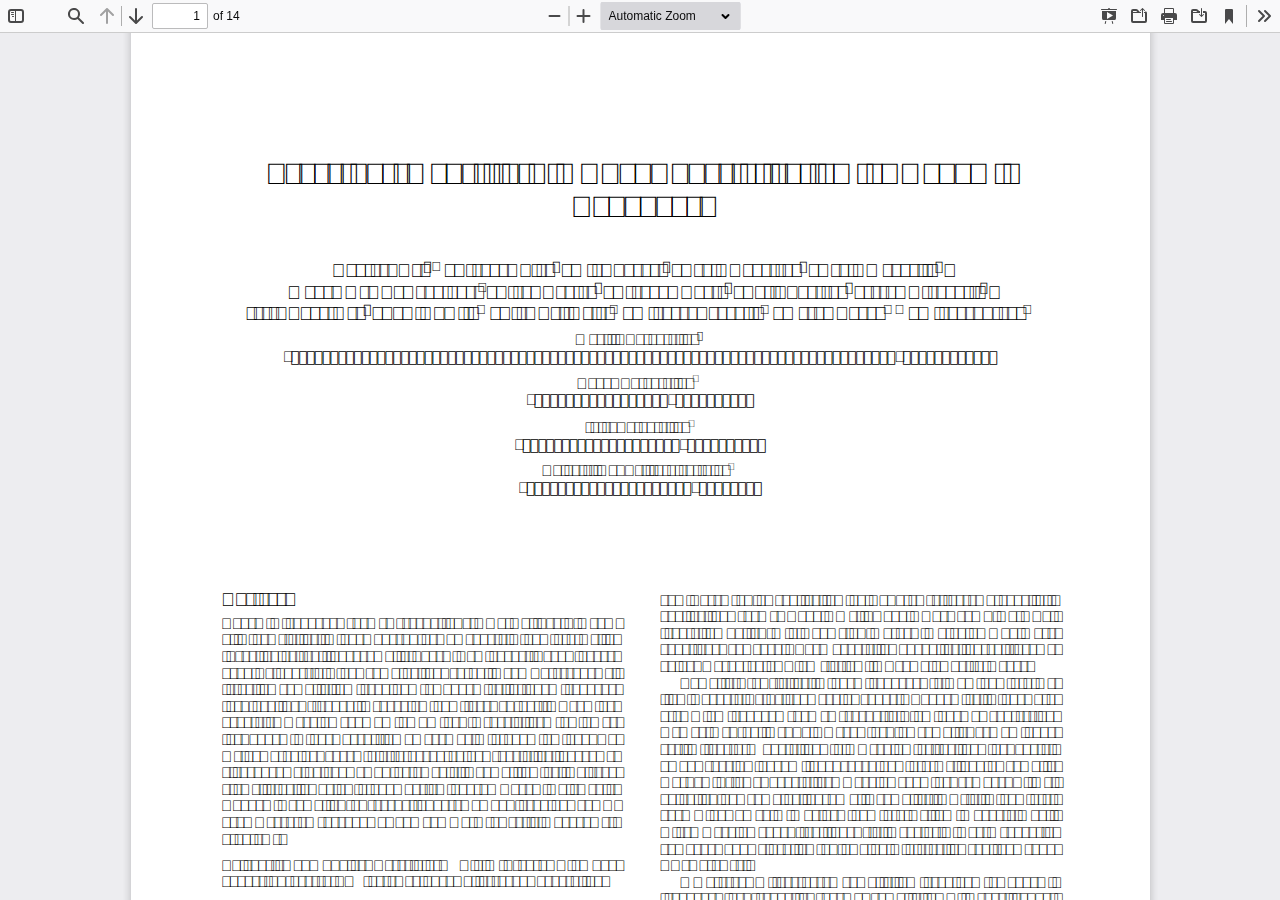
<file: assets/js/pdfjs-2.6.347-dist/web/viewer.html>
<!DOCTYPE html>
<!--
Copyright 2012 Mozilla Foundation

Licensed under the Apache License, Version 2.0 (the "License");
you may not use this file except in compliance with the License.
You may obtain a copy of the License at

    http://www.apache.org/licenses/LICENSE-2.0

Unless required by applicable law or agreed to in writing, software
distributed under the License is distributed on an "AS IS" BASIS,
WITHOUT WARRANTIES OR CONDITIONS OF ANY KIND, either express or implied.
See the License for the specific language governing permissions and
limitations under the License.

Adobe CMap resources are covered by their own copyright but the same license:

    Copyright 1990-2015 Adobe Systems Incorporated.

See https://github.com/adobe-type-tools/cmap-resources
-->
<html dir="ltr" mozdisallowselectionprint>
  <head>
    <meta charset="utf-8">
    <meta name="viewport" content="width=device-width, initial-scale=1, maximum-scale=1">
    <meta name="google" content="notranslate">
    <meta http-equiv="X-UA-Compatible" content="IE=edge">
    <title>PDF.js viewer</title>


    <link rel="stylesheet" href="viewer.css">


<!-- This snippet is used in production (included from viewer.html) -->
<link rel="resource" type="application/l10n" href="locale/locale.properties">
<script src="../build/pdf.js"></script>


  <script src="viewer.js"></script>

  </head>

  <body tabindex="1" class="loadingInProgress">
    <div id="outerContainer">

      <div id="sidebarContainer">
        <div id="toolbarSidebar">
          <div class="splitToolbarButton toggled">
            <button id="viewThumbnail" class="toolbarButton toggled" title="Show Thumbnails" tabindex="2" data-l10n-id="thumbs">
               <span data-l10n-id="thumbs_label">Thumbnails</span>
            </button>
            <button id="viewOutline" class="toolbarButton" title="Show Document Outline (double-click to expand/collapse all items)" tabindex="3" data-l10n-id="document_outline">
               <span data-l10n-id="document_outline_label">Document Outline</span>
            </button>
            <button id="viewAttachments" class="toolbarButton" title="Show Attachments" tabindex="4" data-l10n-id="attachments">
               <span data-l10n-id="attachments_label">Attachments</span>
            </button>
            <button id="viewLayers" class="toolbarButton" title="Show Layers (double-click to reset all layers to the default state)" tabindex="5" data-l10n-id="layers">
               <span data-l10n-id="layers_label">Layers</span>
            </button>
          </div>
        </div>
        <div id="sidebarContent">
          <div id="thumbnailView">
          </div>
          <div id="outlineView" class="hidden">
          </div>
          <div id="attachmentsView" class="hidden">
          </div>
          <div id="layersView" class="hidden">
          </div>
        </div>
        <div id="sidebarResizer" class="hidden"></div>
      </div>  <!-- sidebarContainer -->

      <div id="mainContainer">
        <div class="findbar hidden doorHanger" id="findbar">
          <div id="findbarInputContainer">
            <input id="findInput" class="toolbarField" title="Find" placeholder="Find in document…" tabindex="91" data-l10n-id="find_input">
            <div class="splitToolbarButton">
              <button id="findPrevious" class="toolbarButton findPrevious" title="Find the previous occurrence of the phrase" tabindex="92" data-l10n-id="find_previous">
                <span data-l10n-id="find_previous_label">Previous</span>
              </button>
              <div class="splitToolbarButtonSeparator"></div>
              <button id="findNext" class="toolbarButton findNext" title="Find the next occurrence of the phrase" tabindex="93" data-l10n-id="find_next">
                <span data-l10n-id="find_next_label">Next</span>
              </button>
            </div>
          </div>

          <div id="findbarOptionsOneContainer">
            <input type="checkbox" id="findHighlightAll" class="toolbarField" tabindex="94">
            <label for="findHighlightAll" class="toolbarLabel" data-l10n-id="find_highlight">Highlight all</label>
            <input type="checkbox" id="findMatchCase" class="toolbarField" tabindex="95">
            <label for="findMatchCase" class="toolbarLabel" data-l10n-id="find_match_case_label">Match case</label>
          </div>
          <div id="findbarOptionsTwoContainer">
            <input type="checkbox" id="findEntireWord" class="toolbarField" tabindex="96">
            <label for="findEntireWord" class="toolbarLabel" data-l10n-id="find_entire_word_label">Whole words</label>
            <span id="findResultsCount" class="toolbarLabel hidden"></span>
          </div>

          <div id="findbarMessageContainer">
            <span id="findMsg" class="toolbarLabel"></span>
          </div>
        </div>  <!-- findbar -->

        <div id="secondaryToolbar" class="secondaryToolbar hidden doorHangerRight">
          <div id="secondaryToolbarButtonContainer">
            <button id="secondaryPresentationMode" class="secondaryToolbarButton presentationMode visibleLargeView" title="Switch to Presentation Mode" tabindex="51" data-l10n-id="presentation_mode">
              <span data-l10n-id="presentation_mode_label">Presentation Mode</span>
            </button>

            <button id="secondaryOpenFile" class="secondaryToolbarButton openFile visibleLargeView" title="Open File" tabindex="52" data-l10n-id="open_file">
              <span data-l10n-id="open_file_label">Open</span>
            </button>

            <button id="secondaryPrint" class="secondaryToolbarButton print visibleMediumView" title="Print" tabindex="53" data-l10n-id="print">
              <span data-l10n-id="print_label">Print</span>
            </button>

            <button id="secondaryDownload" class="secondaryToolbarButton download visibleMediumView" title="Download" tabindex="54" data-l10n-id="download">
              <span data-l10n-id="download_label">Download</span>
            </button>

            <a href="#" id="secondaryViewBookmark" class="secondaryToolbarButton bookmark visibleSmallView" title="Current view (copy or open in new window)" tabindex="55" data-l10n-id="bookmark">
              <span data-l10n-id="bookmark_label">Current View</span>
            </a>

            <div class="horizontalToolbarSeparator visibleLargeView"></div>

            <button id="firstPage" class="secondaryToolbarButton firstPage" title="Go to First Page" tabindex="56" data-l10n-id="first_page">
              <span data-l10n-id="first_page_label">Go to First Page</span>
            </button>
            <button id="lastPage" class="secondaryToolbarButton lastPage" title="Go to Last Page" tabindex="57" data-l10n-id="last_page">
              <span data-l10n-id="last_page_label">Go to Last Page</span>
            </button>

            <div class="horizontalToolbarSeparator"></div>

            <button id="pageRotateCw" class="secondaryToolbarButton rotateCw" title="Rotate Clockwise" tabindex="58" data-l10n-id="page_rotate_cw">
              <span data-l10n-id="page_rotate_cw_label">Rotate Clockwise</span>
            </button>
            <button id="pageRotateCcw" class="secondaryToolbarButton rotateCcw" title="Rotate Counterclockwise" tabindex="59" data-l10n-id="page_rotate_ccw">
              <span data-l10n-id="page_rotate_ccw_label">Rotate Counterclockwise</span>
            </button>

            <div class="horizontalToolbarSeparator"></div>

            <button id="cursorSelectTool" class="secondaryToolbarButton selectTool toggled" title="Enable Text Selection Tool" tabindex="60" data-l10n-id="cursor_text_select_tool">
              <span data-l10n-id="cursor_text_select_tool_label">Text Selection Tool</span>
            </button>
            <button id="cursorHandTool" class="secondaryToolbarButton handTool" title="Enable Hand Tool" tabindex="61" data-l10n-id="cursor_hand_tool">
              <span data-l10n-id="cursor_hand_tool_label">Hand Tool</span>
            </button>

            <div class="horizontalToolbarSeparator"></div>

            <button id="scrollVertical" class="secondaryToolbarButton scrollModeButtons scrollVertical toggled" title="Use Vertical Scrolling" tabindex="62" data-l10n-id="scroll_vertical">
              <span data-l10n-id="scroll_vertical_label">Vertical Scrolling</span>
            </button>
            <button id="scrollHorizontal" class="secondaryToolbarButton scrollModeButtons scrollHorizontal" title="Use Horizontal Scrolling" tabindex="63" data-l10n-id="scroll_horizontal">
              <span data-l10n-id="scroll_horizontal_label">Horizontal Scrolling</span>
            </button>
            <button id="scrollWrapped" class="secondaryToolbarButton scrollModeButtons scrollWrapped" title="Use Wrapped Scrolling" tabindex="64" data-l10n-id="scroll_wrapped">
              <span data-l10n-id="scroll_wrapped_label">Wrapped Scrolling</span>
            </button>

            <div class="horizontalToolbarSeparator scrollModeButtons"></div>

            <button id="spreadNone" class="secondaryToolbarButton spreadModeButtons spreadNone toggled" title="Do not join page spreads" tabindex="65" data-l10n-id="spread_none">
              <span data-l10n-id="spread_none_label">No Spreads</span>
            </button>
            <button id="spreadOdd" class="secondaryToolbarButton spreadModeButtons spreadOdd" title="Join page spreads starting with odd-numbered pages" tabindex="66" data-l10n-id="spread_odd">
              <span data-l10n-id="spread_odd_label">Odd Spreads</span>
            </button>
            <button id="spreadEven" class="secondaryToolbarButton spreadModeButtons spreadEven" title="Join page spreads starting with even-numbered pages" tabindex="67" data-l10n-id="spread_even">
              <span data-l10n-id="spread_even_label">Even Spreads</span>
            </button>

            <div class="horizontalToolbarSeparator spreadModeButtons"></div>

            <button id="documentProperties" class="secondaryToolbarButton documentProperties" title="Document Properties…" tabindex="68" data-l10n-id="document_properties">
              <span data-l10n-id="document_properties_label">Document Properties…</span>
            </button>
          </div>
        </div>  <!-- secondaryToolbar -->

        <div class="toolbar">
          <div id="toolbarContainer">
            <div id="toolbarViewer">
              <div id="toolbarViewerLeft">
                <button id="sidebarToggle" class="toolbarButton" title="Toggle Sidebar" tabindex="11" data-l10n-id="toggle_sidebar">
                  <span data-l10n-id="toggle_sidebar_label">Toggle Sidebar</span>
                </button>
                <div class="toolbarButtonSpacer"></div>
                <button id="viewFind" class="toolbarButton" title="Find in Document" tabindex="12" data-l10n-id="findbar">
                  <span data-l10n-id="findbar_label">Find</span>
                </button>
                <div class="splitToolbarButton hiddenSmallView">
                  <button class="toolbarButton pageUp" title="Previous Page" id="previous" tabindex="13" data-l10n-id="previous">
                    <span data-l10n-id="previous_label">Previous</span>
                  </button>
                  <div class="splitToolbarButtonSeparator"></div>
                  <button class="toolbarButton pageDown" title="Next Page" id="next" tabindex="14" data-l10n-id="next">
                    <span data-l10n-id="next_label">Next</span>
                  </button>
                </div>
                <input type="number" id="pageNumber" class="toolbarField pageNumber" title="Page" value="1" size="4" min="1" tabindex="15" data-l10n-id="page" autocomplete="off">
                <span id="numPages" class="toolbarLabel"></span>
              </div>
              <div id="toolbarViewerRight">
                <button id="presentationMode" class="toolbarButton presentationMode hiddenLargeView" title="Switch to Presentation Mode" tabindex="31" data-l10n-id="presentation_mode">
                  <span data-l10n-id="presentation_mode_label">Presentation Mode</span>
                </button>

                <button id="openFile" class="toolbarButton openFile hiddenLargeView" title="Open File" tabindex="32" data-l10n-id="open_file">
                  <span data-l10n-id="open_file_label">Open</span>
                </button>

                <button id="print" class="toolbarButton print hiddenMediumView" title="Print" tabindex="33" data-l10n-id="print">
                  <span data-l10n-id="print_label">Print</span>
                </button>

                <button id="download" class="toolbarButton download hiddenMediumView" title="Download" tabindex="34" data-l10n-id="download">
                  <span data-l10n-id="download_label">Download</span>
                </button>
                <a href="#" id="viewBookmark" class="toolbarButton bookmark hiddenSmallView" title="Current view (copy or open in new window)" tabindex="35" data-l10n-id="bookmark">
                  <span data-l10n-id="bookmark_label">Current View</span>
                </a>

                <div class="verticalToolbarSeparator hiddenSmallView"></div>

                <button id="secondaryToolbarToggle" class="toolbarButton" title="Tools" tabindex="36" data-l10n-id="tools">
                  <span data-l10n-id="tools_label">Tools</span>
                </button>
              </div>
              <div id="toolbarViewerMiddle">
                <div class="splitToolbarButton">
                  <button id="zoomOut" class="toolbarButton zoomOut" title="Zoom Out" tabindex="21" data-l10n-id="zoom_out">
                    <span data-l10n-id="zoom_out_label">Zoom Out</span>
                  </button>
                  <div class="splitToolbarButtonSeparator"></div>
                  <button id="zoomIn" class="toolbarButton zoomIn" title="Zoom In" tabindex="22" data-l10n-id="zoom_in">
                    <span data-l10n-id="zoom_in_label">Zoom In</span>
                   </button>
                </div>
                <span id="scaleSelectContainer" class="dropdownToolbarButton">
                  <select id="scaleSelect" title="Zoom" tabindex="23" data-l10n-id="zoom">
                    <option id="pageAutoOption" title="" value="auto" selected="selected" data-l10n-id="page_scale_auto">Automatic Zoom</option>
                    <option id="pageActualOption" title="" value="page-actual" data-l10n-id="page_scale_actual">Actual Size</option>
                    <option id="pageFitOption" title="" value="page-fit" data-l10n-id="page_scale_fit">Page Fit</option>
                    <option id="pageWidthOption" title="" value="page-width" data-l10n-id="page_scale_width">Page Width</option>
                    <option id="customScaleOption" title="" value="custom" disabled="disabled" hidden="true"></option>
                    <option title="" value="0.5" data-l10n-id="page_scale_percent" data-l10n-args='{ "scale": 50 }'>50%</option>
                    <option title="" value="0.75" data-l10n-id="page_scale_percent" data-l10n-args='{ "scale": 75 }'>75%</option>
                    <option title="" value="1" data-l10n-id="page_scale_percent" data-l10n-args='{ "scale": 100 }'>100%</option>
                    <option title="" value="1.25" data-l10n-id="page_scale_percent" data-l10n-args='{ "scale": 125 }'>125%</option>
                    <option title="" value="1.5" data-l10n-id="page_scale_percent" data-l10n-args='{ "scale": 150 }'>150%</option>
                    <option title="" value="2" data-l10n-id="page_scale_percent" data-l10n-args='{ "scale": 200 }'>200%</option>
                    <option title="" value="3" data-l10n-id="page_scale_percent" data-l10n-args='{ "scale": 300 }'>300%</option>
                    <option title="" value="4" data-l10n-id="page_scale_percent" data-l10n-args='{ "scale": 400 }'>400%</option>
                  </select>
                </span>
              </div>
            </div>
            <div id="loadingBar">
              <div class="progress">
                <div class="glimmer">
                </div>
              </div>
            </div>
          </div>
        </div>

        <menu type="context" id="viewerContextMenu">
          <menuitem id="contextFirstPage" label="First Page"
                    data-l10n-id="first_page"></menuitem>
          <menuitem id="contextLastPage" label="Last Page"
                    data-l10n-id="last_page"></menuitem>
          <menuitem id="contextPageRotateCw" label="Rotate Clockwise"
                    data-l10n-id="page_rotate_cw"></menuitem>
          <menuitem id="contextPageRotateCcw" label="Rotate Counter-Clockwise"
                    data-l10n-id="page_rotate_ccw"></menuitem>
        </menu>

        <div id="viewerContainer" tabindex="0">
          <div id="viewer" class="pdfViewer"></div>
        </div>

        <div id="errorWrapper" hidden='true'>
          <div id="errorMessageLeft">
            <span id="errorMessage"></span>
            <button id="errorShowMore" data-l10n-id="error_more_info">
              More Information
            </button>
            <button id="errorShowLess" data-l10n-id="error_less_info" hidden='true'>
              Less Information
            </button>
          </div>
          <div id="errorMessageRight">
            <button id="errorClose" data-l10n-id="error_close">
              Close
            </button>
          </div>
          <div class="clearBoth"></div>
          <textarea id="errorMoreInfo" hidden='true' readonly="readonly"></textarea>
        </div>
      </div> <!-- mainContainer -->

      <div id="overlayContainer" class="hidden">
        <div id="passwordOverlay" class="container hidden">
          <div class="dialog">
            <div class="row">
              <p id="passwordText" data-l10n-id="password_label">Enter the password to open this PDF file:</p>
            </div>
            <div class="row">
              <input type="password" id="password" class="toolbarField">
            </div>
            <div class="buttonRow">
              <button id="passwordCancel" class="overlayButton"><span data-l10n-id="password_cancel">Cancel</span></button>
              <button id="passwordSubmit" class="overlayButton"><span data-l10n-id="password_ok">OK</span></button>
            </div>
          </div>
        </div>
        <div id="documentPropertiesOverlay" class="container hidden">
          <div class="dialog">
            <div class="row">
              <span data-l10n-id="document_properties_file_name">File name:</span> <p id="fileNameField">-</p>
            </div>
            <div class="row">
              <span data-l10n-id="document_properties_file_size">File size:</span> <p id="fileSizeField">-</p>
            </div>
            <div class="separator"></div>
            <div class="row">
              <span data-l10n-id="document_properties_title">Title:</span> <p id="titleField">-</p>
            </div>
            <div class="row">
              <span data-l10n-id="document_properties_author">Author:</span> <p id="authorField">-</p>
            </div>
            <div class="row">
              <span data-l10n-id="document_properties_subject">Subject:</span> <p id="subjectField">-</p>
            </div>
            <div class="row">
              <span data-l10n-id="document_properties_keywords">Keywords:</span> <p id="keywordsField">-</p>
            </div>
            <div class="row">
              <span data-l10n-id="document_properties_creation_date">Creation Date:</span> <p id="creationDateField">-</p>
            </div>
            <div class="row">
              <span data-l10n-id="document_properties_modification_date">Modification Date:</span> <p id="modificationDateField">-</p>
            </div>
            <div class="row">
              <span data-l10n-id="document_properties_creator">Creator:</span> <p id="creatorField">-</p>
            </div>
            <div class="separator"></div>
            <div class="row">
              <span data-l10n-id="document_properties_producer">PDF Producer:</span> <p id="producerField">-</p>
            </div>
            <div class="row">
              <span data-l10n-id="document_properties_version">PDF Version:</span> <p id="versionField">-</p>
            </div>
            <div class="row">
              <span data-l10n-id="document_properties_page_count">Page Count:</span> <p id="pageCountField">-</p>
            </div>
            <div class="row">
              <span data-l10n-id="document_properties_page_size">Page Size:</span> <p id="pageSizeField">-</p>
            </div>
            <div class="separator"></div>
            <div class="row">
              <span data-l10n-id="document_properties_linearized">Fast Web View:</span> <p id="linearizedField">-</p>
            </div>
            <div class="buttonRow">
              <button id="documentPropertiesClose" class="overlayButton"><span data-l10n-id="document_properties_close">Close</span></button>
            </div>
          </div>
        </div>
        <div id="printServiceOverlay" class="container hidden">
          <div class="dialog">
            <div class="row">
              <span data-l10n-id="print_progress_message">Preparing document for printing…</span>
            </div>
            <div class="row">
              <progress value="0" max="100"></progress>
              <span data-l10n-id="print_progress_percent" data-l10n-args='{ "progress": 0 }' class="relative-progress">0%</span>
            </div>
            <div class="buttonRow">
              <button id="printCancel" class="overlayButton"><span data-l10n-id="print_progress_close">Cancel</span></button>
            </div>
          </div>
        </div>
      </div>  <!-- overlayContainer -->

    </div> <!-- outerContainer -->
    <div id="printContainer"></div>
  </body>
</html>
</file>
<file: assets/js/pdfjs-2.6.347-dist/web/viewer.css>
/* Copyright 2014 Mozilla Foundation
 *
 * Licensed under the Apache License, Version 2.0 (the "License");
 * you may not use this file except in compliance with the License.
 * You may obtain a copy of the License at
 *
 *     http://www.apache.org/licenses/LICENSE-2.0
 *
 * Unless required by applicable law or agreed to in writing, software
 * distributed under the License is distributed on an "AS IS" BASIS,
 * WITHOUT WARRANTIES OR CONDITIONS OF ANY KIND, either express or implied.
 * See the License for the specific language governing permissions and
 * limitations under the License.
 */

.textLayer {
  position: absolute;
  left: 0;
  top: 0;
  right: 0;
  bottom: 0;
  overflow: hidden;
  opacity: 0.2;
  line-height: 1;
}

.textLayer > span {
  color: transparent;
  position: absolute;
  white-space: pre;
  cursor: text;
  transform-origin: 0% 0%;
}

.textLayer .highlight {
  margin: -1px;
  padding: 1px;
  background-color: rgba(180, 0, 170, 1);
  border-radius: 4px;
}

.textLayer .highlight.begin {
  border-radius: 4px 0px 0px 4px;
}

.textLayer .highlight.end {
  border-radius: 0px 4px 4px 0px;
}

.textLayer .highlight.middle {
  border-radius: 0px;
}

.textLayer .highlight.selected {
  background-color: rgba(0, 100, 0, 1);
}

.textLayer ::-moz-selection {
  background: rgba(0, 0, 255, 1);
}

.textLayer ::selection {
  background: rgba(0, 0, 255, 1);
}

.textLayer .endOfContent {
  display: block;
  position: absolute;
  left: 0px;
  top: 100%;
  right: 0px;
  bottom: 0px;
  z-index: -1;
  cursor: default;
  -webkit-user-select: none;
     -moz-user-select: none;
      -ms-user-select: none;
          user-select: none;
}

.textLayer .endOfContent.active {
  top: 0px;
}


.annotationLayer section {
  position: absolute;
}

.annotationLayer .linkAnnotation > a,
.annotationLayer .buttonWidgetAnnotation.pushButton > a {
  position: absolute;
  font-size: 1em;
  top: 0;
  left: 0;
  width: 100%;
  height: 100%;
}

.annotationLayer .linkAnnotation > a:hover,
.annotationLayer .buttonWidgetAnnotation.pushButton > a:hover {
  opacity: 0.2;
  background: rgba(255, 255, 0, 1);
  box-shadow: 0px 2px 10px rgba(255, 255, 0, 1);
}

.annotationLayer .textAnnotation img {
  position: absolute;
  cursor: pointer;
}

.annotationLayer .textWidgetAnnotation input,
.annotationLayer .textWidgetAnnotation textarea,
.annotationLayer .choiceWidgetAnnotation select,
.annotationLayer .buttonWidgetAnnotation.checkBox input,
.annotationLayer .buttonWidgetAnnotation.radioButton input {
  background-color: rgba(0, 54, 255, 0.13);
  border: 1px solid transparent;
  box-sizing: border-box;
  font-size: 9px;
  height: 100%;
  margin: 0;
  padding: 0 3px;
  vertical-align: top;
  width: 100%;
}

.annotationLayer .choiceWidgetAnnotation select option {
  padding: 0;
}

.annotationLayer .buttonWidgetAnnotation.radioButton input {
  border-radius: 50%;
}

.annotationLayer .textWidgetAnnotation textarea {
  font: message-box;
  font-size: 9px;
  resize: none;
}

.annotationLayer .textWidgetAnnotation input[disabled],
.annotationLayer .textWidgetAnnotation textarea[disabled],
.annotationLayer .choiceWidgetAnnotation select[disabled],
.annotationLayer .buttonWidgetAnnotation.checkBox input[disabled],
.annotationLayer .buttonWidgetAnnotation.radioButton input[disabled] {
  background: none;
  border: 1px solid transparent;
  cursor: not-allowed;
}

.annotationLayer .textWidgetAnnotation input:hover,
.annotationLayer .textWidgetAnnotation textarea:hover,
.annotationLayer .choiceWidgetAnnotation select:hover,
.annotationLayer .buttonWidgetAnnotation.checkBox input:hover,
.annotationLayer .buttonWidgetAnnotation.radioButton input:hover {
  border: 1px solid rgba(0, 0, 0, 1);
}

.annotationLayer .textWidgetAnnotation input:focus,
.annotationLayer .textWidgetAnnotation textarea:focus,
.annotationLayer .choiceWidgetAnnotation select:focus {
  background: none;
  border: 1px solid transparent;
}

.annotationLayer .buttonWidgetAnnotation.checkBox input:checked:before,
.annotationLayer .buttonWidgetAnnotation.checkBox input:checked:after,
.annotationLayer .buttonWidgetAnnotation.radioButton input:checked:before {
  background-color: rgba(0, 0, 0, 1);
  content: "";
  display: block;
  position: absolute;
}

.annotationLayer .buttonWidgetAnnotation.checkBox input:checked:before,
.annotationLayer .buttonWidgetAnnotation.checkBox input:checked:after {
  height: 80%;
  left: 45%;
  width: 1px;
}

.annotationLayer .buttonWidgetAnnotation.checkBox input:checked:before {
  transform: rotate(45deg);
}

.annotationLayer .buttonWidgetAnnotation.checkBox input:checked:after {
  transform: rotate(-45deg);
}

.annotationLayer .buttonWidgetAnnotation.radioButton input:checked:before {
  border-radius: 50%;
  height: 50%;
  left: 30%;
  top: 20%;
  width: 50%;
}

.annotationLayer .textWidgetAnnotation input.comb {
  font-family: monospace;
  padding-left: 2px;
  padding-right: 0;
}

.annotationLayer .textWidgetAnnotation input.comb:focus {
  /*
   * Letter spacing is placed on the right side of each character. Hence, the
   * letter spacing of the last character may be placed outside the visible
   * area, causing horizontal scrolling. We avoid this by extending the width
   * when the element has focus and revert this when it loses focus.
   */
  width: 115%;
}

.annotationLayer .buttonWidgetAnnotation.checkBox input,
.annotationLayer .buttonWidgetAnnotation.radioButton input {
  -webkit-appearance: none;
     -moz-appearance: none;
          appearance: none;
  padding: 0;
}

.annotationLayer .popupWrapper {
  position: absolute;
  width: 20em;
}

.annotationLayer .popup {
  position: absolute;
  z-index: 200;
  max-width: 20em;
  background-color: rgba(255, 255, 153, 1);
  box-shadow: 0px 2px 5px rgba(136, 136, 136, 1);
  border-radius: 2px;
  padding: 6px;
  margin-left: 5px;
  cursor: pointer;
  font: message-box;
  font-size: 9px;
  word-wrap: break-word;
}

.annotationLayer .popup > * {
  font-size: 9px;
}

.annotationLayer .popup h1 {
  display: inline-block;
}

.annotationLayer .popup span {
  display: inline-block;
  margin-left: 5px;
}

.annotationLayer .popup p {
  border-top: 1px solid rgba(51, 51, 51, 1);
  margin-top: 2px;
  padding-top: 2px;
}

.annotationLayer .highlightAnnotation,
.annotationLayer .underlineAnnotation,
.annotationLayer .squigglyAnnotation,
.annotationLayer .strikeoutAnnotation,
.annotationLayer .freeTextAnnotation,
.annotationLayer .lineAnnotation svg line,
.annotationLayer .squareAnnotation svg rect,
.annotationLayer .circleAnnotation svg ellipse,
.annotationLayer .polylineAnnotation svg polyline,
.annotationLayer .polygonAnnotation svg polygon,
.annotationLayer .caretAnnotation,
.annotationLayer .inkAnnotation svg polyline,
.annotationLayer .stampAnnotation,
.annotationLayer .fileAttachmentAnnotation {
  cursor: pointer;
}

.pdfViewer .canvasWrapper {
  overflow: hidden;
}

.pdfViewer .page {
  direction: ltr;
  width: 816px;
  height: 1056px;
  margin: 1px auto -8px auto;
  position: relative;
  overflow: visible;
  border: 9px solid transparent;
  background-clip: content-box;
  -o-border-image: url(images/shadow.png) 9 9 repeat;
     border-image: url(images/shadow.png) 9 9 repeat;
  background-color: rgba(255, 255, 255, 1);
}

.pdfViewer.removePageBorders .page {
  margin: 0px auto 10px auto;
  border: none;
}

.pdfViewer.singlePageView {
  display: inline-block;
}

.pdfViewer.singlePageView .page {
  margin: 0;
  border: none;
}

.pdfViewer.scrollHorizontal,
.pdfViewer.scrollWrapped,
.spread {
  margin-left: 3.5px;
  margin-right: 3.5px;
  text-align: center;
}

.pdfViewer.scrollHorizontal,
.spread {
  white-space: nowrap;
}

.pdfViewer.removePageBorders,
.pdfViewer.scrollHorizontal .spread,
.pdfViewer.scrollWrapped .spread {
  margin-left: 0;
  margin-right: 0;
}

.spread .page,
.pdfViewer.scrollHorizontal .page,
.pdfViewer.scrollWrapped .page,
.pdfViewer.scrollHorizontal .spread,
.pdfViewer.scrollWrapped .spread {
  display: inline-block;
  vertical-align: middle;
}

.spread .page,
.pdfViewer.scrollHorizontal .page,
.pdfViewer.scrollWrapped .page {
  margin-left: -3.5px;
  margin-right: -3.5px;
}

.pdfViewer.removePageBorders .spread .page,
.pdfViewer.removePageBorders.scrollHorizontal .page,
.pdfViewer.removePageBorders.scrollWrapped .page {
  margin-left: 5px;
  margin-right: 5px;
}

.pdfViewer .page canvas {
  margin: 0;
  display: block;
}

.pdfViewer .page canvas[hidden] {
  display: none;
}

.pdfViewer .page .loadingIcon {
  position: absolute;
  display: block;
  left: 0;
  top: 0;
  right: 0;
  bottom: 0;
  background: url("images/loading-icon.gif") center no-repeat;
}

.pdfPresentationMode .pdfViewer {
  margin-left: 0;
  margin-right: 0;
}

.pdfPresentationMode .pdfViewer .page,
.pdfPresentationMode .pdfViewer .spread {
  display: block;
}

.pdfPresentationMode .pdfViewer .page,
.pdfPresentationMode .pdfViewer.removePageBorders .page {
  margin-left: auto;
  margin-right: auto;
}

.pdfPresentationMode:-ms-fullscreen .pdfViewer .page {
  margin-bottom: 100% !important;
}

.pdfPresentationMode:-webkit-full-screen .pdfViewer .page {
  margin-bottom: 100%;
  border: 0;
}

.pdfPresentationMode:-moz-full-screen .pdfViewer .page {
  margin-bottom: 100%;
  border: 0;
}

.pdfPresentationMode:fullscreen .pdfViewer .page {
  margin-bottom: 100%;
  border: 0;
}

:root {
  --sidebar-width: 200px;
  --sidebar-transition-duration: 200ms;
  --sidebar-transition-timing-function: ease;

  --toolbar-icon-opacity: 0.7;
  --doorhanger-icon-opacity: 0.9;

  --main-color: rgba(12, 12, 13, 1);
  --body-bg-color: rgba(237, 237, 240, 1);
  --errorWrapper-bg-color: rgba(255, 74, 74, 1);
  --progressBar-color: rgba(10, 132, 255, 1);
  --progressBar-indeterminate-bg-color: rgba(221, 221, 222, 1);
  --progressBar-indeterminate-blend-color: rgba(116, 177, 239, 1);
  --scrollbar-color: auto;
  --scrollbar-bg-color: auto;

  --sidebar-bg-color: rgba(245, 246, 247, 1);
  --toolbar-bg-color: rgba(249, 249, 250, 1);
  --toolbar-border-color: rgba(204, 204, 204, 1);
  --button-hover-color: rgba(221, 222, 223, 1);
  --toggled-btn-bg-color: rgba(0, 0, 0, 0.3);
  --dropdown-btn-bg-color: rgba(215, 215, 219, 1);
  --separator-color: rgba(0, 0, 0, 0.3);
  --field-color: rgba(6, 6, 6, 1);
  --field-bg-color: rgba(255, 255, 255, 1);
  --field-border-color: rgba(187, 187, 188, 1);
  --findbar-nextprevious-btn-bg-color: rgba(227, 228, 230, 1);
  --outline-color: rgba(0, 0, 0, 0.8);
  --outline-hover-color: rgba(0, 0, 0, 0.9);
  --outline-active-color: rgba(0, 0, 0, 0.08);
  --outline-active-bg-color: rgba(0, 0, 0, 1);
  --sidebaritem-bg-color: rgba(0, 0, 0, 0.15);
  --doorhanger-bg-color: rgba(255, 255, 255, 1);
  --doorhanger-border-color: rgba(12, 12, 13, 0.2);
  --doorhanger-hover-color: rgba(237, 237, 237, 1);
  --doorhanger-separator-color: rgba(222, 222, 222, 1);
  --overlay-button-bg-color: rgba(12, 12, 13, 0.1);
  --overlay-button-hover-color: rgba(12, 12, 13, 0.3);

  --loading-icon: url(images/loading.svg);
  --treeitem-expanded-icon: url(images/treeitem-expanded.svg);
  --treeitem-collapsed-icon: url(images/treeitem-collapsed.svg);
  --toolbarButton-menuArrow-icon: url(images/toolbarButton-menuArrow.svg);
  --toolbarButton-sidebarToggle-icon: url(images/toolbarButton-sidebarToggle.svg);
  --toolbarButton-secondaryToolbarToggle-icon: url(images/toolbarButton-secondaryToolbarToggle.svg);
  --toolbarButton-pageUp-icon: url(images/toolbarButton-pageUp.svg);
  --toolbarButton-pageDown-icon: url(images/toolbarButton-pageDown.svg);
  --toolbarButton-zoomOut-icon: url(images/toolbarButton-zoomOut.svg);
  --toolbarButton-zoomIn-icon: url(images/toolbarButton-zoomIn.svg);
  --toolbarButton-presentationMode-icon: url(images/toolbarButton-presentationMode.svg);
  --toolbarButton-print-icon: url(images/toolbarButton-print.svg);
  --toolbarButton-openFile-icon: url(images/toolbarButton-openFile.svg);
  --toolbarButton-download-icon: url(images/toolbarButton-download.svg);
  --toolbarButton-bookmark-icon: url(images/toolbarButton-bookmark.svg);
  --toolbarButton-viewThumbnail-icon: url(images/toolbarButton-viewThumbnail.svg);
  --toolbarButton-viewOutline-icon: url(images/toolbarButton-viewOutline.svg);
  --toolbarButton-viewAttachments-icon: url(images/toolbarButton-viewAttachments.svg);
  --toolbarButton-viewLayers-icon: url(images/toolbarButton-viewLayers.svg);
  --toolbarButton-search-icon: url(images/toolbarButton-search.svg);
  --findbarButton-previous-icon: url(images/findbarButton-previous.svg);
  --findbarButton-next-icon: url(images/findbarButton-next.svg);
  --secondaryToolbarButton-firstPage-icon: url(images/secondaryToolbarButton-firstPage.svg);
  --secondaryToolbarButton-lastPage-icon: url(images/secondaryToolbarButton-lastPage.svg);
  --secondaryToolbarButton-rotateCcw-icon: url(images/secondaryToolbarButton-rotateCcw.svg);
  --secondaryToolbarButton-rotateCw-icon: url(images/secondaryToolbarButton-rotateCw.svg);
  --secondaryToolbarButton-selectTool-icon: url(images/secondaryToolbarButton-selectTool.svg);
  --secondaryToolbarButton-handTool-icon: url(images/secondaryToolbarButton-handTool.svg);
  --secondaryToolbarButton-scrollVertical-icon: url(images/secondaryToolbarButton-scrollVertical.svg);
  --secondaryToolbarButton-scrollHorizontal-icon: url(images/secondaryToolbarButton-scrollHorizontal.svg);
  --secondaryToolbarButton-scrollWrapped-icon: url(images/secondaryToolbarButton-scrollWrapped.svg);
  --secondaryToolbarButton-spreadNone-icon: url(images/secondaryToolbarButton-spreadNone.svg);
  --secondaryToolbarButton-spreadOdd-icon: url(images/secondaryToolbarButton-spreadOdd.svg);
  --secondaryToolbarButton-spreadEven-icon: url(images/secondaryToolbarButton-spreadEven.svg);
  --secondaryToolbarButton-documentProperties-icon: url(images/secondaryToolbarButton-documentProperties.svg);
}

@media (prefers-color-scheme: dark) {
  :root {
    --main-color: rgba(249, 249, 250, 1);
    --body-bg-color: rgba(42, 42, 46, 1);
    --errorWrapper-bg-color: rgba(199, 17, 17, 1);
    --progressBar-color: rgba(0, 96, 223, 1);
    --progressBar-indeterminate-bg-color: rgba(40, 40, 43, 1);
    --progressBar-indeterminate-blend-color: rgba(20, 68, 133, 1);
    --scrollbar-color: rgba(121, 121, 123, 1);
    --scrollbar-bg-color: rgba(35, 35, 39, 1);

    --sidebar-bg-color: rgba(50, 50, 52, 1);
    --toolbar-bg-color: rgba(56, 56, 61, 1);
    --toolbar-border-color: rgba(12, 12, 13, 1);
    --button-hover-color: rgba(102, 102, 103, 1);
    --toggled-btn-bg-color: rgba(0, 0, 0, 0.3);
    --dropdown-btn-bg-color: rgba(74, 74, 79, 1);
    --separator-color: rgba(0, 0, 0, 0.3);
    --field-color: rgba(250, 250, 250, 1);
    --field-bg-color: rgba(64, 64, 68, 1);
    --field-border-color: rgba(115, 115, 115, 1);
    --findbar-nextprevious-btn-bg-color: rgba(89, 89, 89, 1);
    --outline-color: rgba(255, 255, 255, 0.8);
    --outline-hover-color: rgba(255, 255, 255, 0.9);
    --outline-active-color: rgba(255, 255, 255, 0.08);
    --outline-active-bg-color: rgba(255, 255, 255, 1);
    --sidebaritem-bg-color: rgba(255, 255, 255, 0.15);
    --doorhanger-bg-color: rgba(74, 74, 79, 1);
    --doorhanger-border-color: rgba(39, 39, 43, 1);
    --doorhanger-hover-color: rgba(93, 94, 98, 1);
    --doorhanger-separator-color: rgba(92, 92, 97, 1);
    --overlay-button-bg-color: rgba(92, 92, 97, 1);
    --overlay-button-hover-color: rgba(115, 115, 115, 1);

    --loading-icon: url(images/loading-dark.svg);
    --treeitem-expanded-icon: url(images/treeitem-expanded-dark.svg);
    --treeitem-collapsed-icon: url(images/treeitem-collapsed-dark.svg);
    --toolbarButton-menuArrow-icon: url(images/toolbarButton-menuArrow-dark.svg);
    --toolbarButton-sidebarToggle-icon: url(images/toolbarButton-sidebarToggle-dark.svg);
    --toolbarButton-secondaryToolbarToggle-icon: url(images/toolbarButton-secondaryToolbarToggle-dark.svg);
    --toolbarButton-pageUp-icon: url(images/toolbarButton-pageUp-dark.svg);
    --toolbarButton-pageDown-icon: url(images/toolbarButton-pageDown-dark.svg);
    --toolbarButton-zoomOut-icon: url(images/toolbarButton-zoomOut-dark.svg);
    --toolbarButton-zoomIn-icon: url(images/toolbarButton-zoomIn-dark.svg);
    --toolbarButton-presentationMode-icon: url(images/toolbarButton-presentationMode-dark.svg);
    --toolbarButton-print-icon: url(images/toolbarButton-print-dark.svg);
    --toolbarButton-openFile-icon: url(images/toolbarButton-openFile-dark.svg);
    --toolbarButton-download-icon: url(images/toolbarButton-download-dark.svg);
    --toolbarButton-bookmark-icon: url(images/toolbarButton-bookmark-dark.svg);
    --toolbarButton-viewThumbnail-icon: url(images/toolbarButton-viewThumbnail-dark.svg);
    --toolbarButton-viewOutline-icon: url(images/toolbarButton-viewOutline-dark.svg);
    --toolbarButton-viewAttachments-icon: url(images/toolbarButton-viewAttachments-dark.svg);
    --toolbarButton-viewLayers-icon: url(images/toolbarButton-viewLayers-dark.svg);
    --toolbarButton-search-icon: url(images/toolbarButton-search-dark.svg);
    --findbarButton-previous-icon: url(images/findbarButton-previous-dark.svg);
    --findbarButton-next-icon: url(images/findbarButton-next-dark.svg);
    --secondaryToolbarButton-firstPage-icon: url(images/secondaryToolbarButton-firstPage-dark.svg);
    --secondaryToolbarButton-lastPage-icon: url(images/secondaryToolbarButton-lastPage-dark.svg);
    --secondaryToolbarButton-rotateCcw-icon: url(images/secondaryToolbarButton-rotateCcw-dark.svg);
    --secondaryToolbarButton-rotateCw-icon: url(images/secondaryToolbarButton-rotateCw-dark.svg);
    --secondaryToolbarButton-selectTool-icon: url(images/secondaryToolbarButton-selectTool-dark.svg);
    --secondaryToolbarButton-handTool-icon: url(images/secondaryToolbarButton-handTool-dark.svg);
    --secondaryToolbarButton-scrollVertical-icon: url(images/secondaryToolbarButton-scrollVertical-dark.svg);
    --secondaryToolbarButton-scrollHorizontal-icon: url(images/secondaryToolbarButton-scrollHorizontal-dark.svg);
    --secondaryToolbarButton-scrollWrapped-icon: url(images/secondaryToolbarButton-scrollWrapped-dark.svg);
    --secondaryToolbarButton-spreadNone-icon: url(images/secondaryToolbarButton-spreadNone-dark.svg);
    --secondaryToolbarButton-spreadOdd-icon: url(images/secondaryToolbarButton-spreadOdd-dark.svg);
    --secondaryToolbarButton-spreadEven-icon: url(images/secondaryToolbarButton-spreadEven-dark.svg);
    --secondaryToolbarButton-documentProperties-icon: url(images/secondaryToolbarButton-documentProperties-dark.svg);
  }
}

* {
  padding: 0;
  margin: 0;
}

html {
  height: 100%;
  width: 100%;
  /* Font size is needed to make the activity bar the correct size. */
  font-size: 10px;
}

body {
  height: 100%;
  width: 100%;
  background-color: rgba(237, 237, 240, 1);
  background-color: var(--body-bg-color);
}

@media (prefers-color-scheme: dark) {

  body {
  background-color: rgba(42, 42, 46, 1);
  background-color: var(--body-bg-color);
  }
}

body {
  font: message-box;
  outline: none;
  scrollbar-color: auto auto;
  scrollbar-color: var(--scrollbar-color) var(--scrollbar-bg-color);
}

@media (prefers-color-scheme: dark) {

  body {
  scrollbar-color: rgba(121, 121, 123, 1) rgba(35, 35, 39, 1);
  scrollbar-color: var(--scrollbar-color) var(--scrollbar-bg-color);
  }
}

@media (prefers-color-scheme: dark) {

  body {
  scrollbar-color: rgba(121, 121, 123, 1) rgba(35, 35, 39, 1);
  scrollbar-color: var(--scrollbar-color) var(--scrollbar-bg-color);
  }
}

@media (prefers-color-scheme: dark) {

  body {
  scrollbar-color: rgba(121, 121, 123, 1) rgba(35, 35, 39, 1);
  scrollbar-color: var(--scrollbar-color) var(--scrollbar-bg-color);
  }
}

@media (prefers-color-scheme: dark) {

  body {
  scrollbar-color: rgba(121, 121, 123, 1) rgba(35, 35, 39, 1);
  scrollbar-color: var(--scrollbar-color) var(--scrollbar-bg-color);
  }
}

input {
  font: message-box;
  outline: none;
  scrollbar-color: auto auto;
  scrollbar-color: var(--scrollbar-color) var(--scrollbar-bg-color);
}

@media (prefers-color-scheme: dark) {

  input {
  scrollbar-color: rgba(121, 121, 123, 1) rgba(35, 35, 39, 1);
  scrollbar-color: var(--scrollbar-color) var(--scrollbar-bg-color);
  }
}

@media (prefers-color-scheme: dark) {

  input {
  scrollbar-color: rgba(121, 121, 123, 1) rgba(35, 35, 39, 1);
  scrollbar-color: var(--scrollbar-color) var(--scrollbar-bg-color);
  }
}

@media (prefers-color-scheme: dark) {

  input {
  scrollbar-color: rgba(121, 121, 123, 1) rgba(35, 35, 39, 1);
  scrollbar-color: var(--scrollbar-color) var(--scrollbar-bg-color);
  }
}

@media (prefers-color-scheme: dark) {

  input {
  scrollbar-color: rgba(121, 121, 123, 1) rgba(35, 35, 39, 1);
  scrollbar-color: var(--scrollbar-color) var(--scrollbar-bg-color);
  }
}

button {
  font: message-box;
  outline: none;
  scrollbar-color: auto auto;
  scrollbar-color: var(--scrollbar-color) var(--scrollbar-bg-color);
}

@media (prefers-color-scheme: dark) {

  button {
  scrollbar-color: rgba(121, 121, 123, 1) rgba(35, 35, 39, 1);
  scrollbar-color: var(--scrollbar-color) var(--scrollbar-bg-color);
  }
}

@media (prefers-color-scheme: dark) {

  button {
  scrollbar-color: rgba(121, 121, 123, 1) rgba(35, 35, 39, 1);
  scrollbar-color: var(--scrollbar-color) var(--scrollbar-bg-color);
  }
}

@media (prefers-color-scheme: dark) {

  button {
  scrollbar-color: rgba(121, 121, 123, 1) rgba(35, 35, 39, 1);
  scrollbar-color: var(--scrollbar-color) var(--scrollbar-bg-color);
  }
}

@media (prefers-color-scheme: dark) {

  button {
  scrollbar-color: rgba(121, 121, 123, 1) rgba(35, 35, 39, 1);
  scrollbar-color: var(--scrollbar-color) var(--scrollbar-bg-color);
  }
}

select {
  font: message-box;
  outline: none;
  scrollbar-color: auto auto;
  scrollbar-color: var(--scrollbar-color) var(--scrollbar-bg-color);
}

@media (prefers-color-scheme: dark) {

  select {
  scrollbar-color: rgba(121, 121, 123, 1) rgba(35, 35, 39, 1);
  scrollbar-color: var(--scrollbar-color) var(--scrollbar-bg-color);
  }
}

@media (prefers-color-scheme: dark) {

  select {
  scrollbar-color: rgba(121, 121, 123, 1) rgba(35, 35, 39, 1);
  scrollbar-color: var(--scrollbar-color) var(--scrollbar-bg-color);
  }
}

@media (prefers-color-scheme: dark) {

  select {
  scrollbar-color: rgba(121, 121, 123, 1) rgba(35, 35, 39, 1);
  scrollbar-color: var(--scrollbar-color) var(--scrollbar-bg-color);
  }
}

@media (prefers-color-scheme: dark) {

  select {
  scrollbar-color: rgba(121, 121, 123, 1) rgba(35, 35, 39, 1);
  scrollbar-color: var(--scrollbar-color) var(--scrollbar-bg-color);
  }
}

.hidden {
  display: none !important;
}
[hidden] {
  display: none !important;
}

.pdfViewer.enablePermissions .textLayer > span {
  -webkit-user-select: none !important;
     -moz-user-select: none !important;
      -ms-user-select: none !important;
          user-select: none !important;
  cursor: not-allowed;
}

#viewerContainer.pdfPresentationMode:-ms-fullscreen {
  top: 0px !important;
  overflow: hidden !important;
}

#viewerContainer.pdfPresentationMode:-ms-fullscreen::-ms-backdrop {
  background-color: rgba(0, 0, 0, 1);
}

#viewerContainer.pdfPresentationMode:-webkit-full-screen {
  top: 0px;
  border-top: 2px solid rgba(0, 0, 0, 0);
  background-color: rgba(0, 0, 0, 1);
  width: 100%;
  height: 100%;
  overflow: hidden;
  cursor: none;
  -webkit-user-select: none;
          user-select: none;
}

#viewerContainer.pdfPresentationMode:-moz-full-screen {
  top: 0px;
  border-top: 2px solid rgba(0, 0, 0, 0);
  background-color: rgba(0, 0, 0, 1);
  width: 100%;
  height: 100%;
  overflow: hidden;
  cursor: none;
  -moz-user-select: none;
       user-select: none;
}

#viewerContainer.pdfPresentationMode:-ms-fullscreen {
  top: 0px;
  border-top: 2px solid rgba(0, 0, 0, 0);
  background-color: rgba(0, 0, 0, 1);
  width: 100%;
  height: 100%;
  overflow: hidden;
  cursor: none;
  -ms-user-select: none;
      user-select: none;
}

#viewerContainer.pdfPresentationMode:fullscreen {
  top: 0px;
  border-top: 2px solid rgba(0, 0, 0, 0);
  background-color: rgba(0, 0, 0, 1);
  width: 100%;
  height: 100%;
  overflow: hidden;
  cursor: none;
  -webkit-user-select: none;
     -moz-user-select: none;
      -ms-user-select: none;
          user-select: none;
}

.pdfPresentationMode:-webkit-full-screen a:not(.internalLink) {
  display: none;
}

.pdfPresentationMode:-moz-full-screen a:not(.internalLink) {
  display: none;
}

.pdfPresentationMode:-ms-fullscreen a:not(.internalLink) {
  display: none;
}

.pdfPresentationMode:fullscreen a:not(.internalLink) {
  display: none;
}

.pdfPresentationMode:-webkit-full-screen .textLayer > span {
  cursor: none;
}

.pdfPresentationMode:-moz-full-screen .textLayer > span {
  cursor: none;
}

.pdfPresentationMode:-ms-fullscreen .textLayer > span {
  cursor: none;
}

.pdfPresentationMode:fullscreen .textLayer > span {
  cursor: none;
}

.pdfPresentationMode.pdfPresentationModeControls > *,
.pdfPresentationMode.pdfPresentationModeControls .textLayer > span {
  cursor: default;
}

#outerContainer {
  width: 100%;
  height: 100%;
  position: relative;
}

#sidebarContainer {
  position: absolute;
  top: 32px;
  bottom: 0;
  width: 200px;
  width: var(--sidebar-width);
  visibility: hidden;
  z-index: 100;
  border-top: 1px solid rgba(51, 51, 51, 1);
  transition-duration: 200ms;
  transition-duration: var(--sidebar-transition-duration);
  transition-timing-function: ease;
  transition-timing-function: var(--sidebar-transition-timing-function);
}
html[dir="ltr"] #sidebarContainer {
  transition-property: left;
  left: -200px;
  left: calc(0px - var(--sidebar-width));
}
html[dir="rtl"] #sidebarContainer {
  transition-property: right;
  right: -200px;
  right: calc(0px - var(--sidebar-width));
}

.loadingInProgress #sidebarContainer {
  top: 36px;
}

#outerContainer.sidebarResizing #sidebarContainer {
  /* Improve responsiveness and avoid visual glitches when the sidebar is resized. */
  transition-duration: 0s;
  /* Prevent e.g. the thumbnails being selected when the sidebar is resized. */
  -webkit-user-select: none;
     -moz-user-select: none;
      -ms-user-select: none;
          user-select: none;
}

#outerContainer.sidebarMoving #sidebarContainer,
#outerContainer.sidebarOpen #sidebarContainer {
  visibility: visible;
}
html[dir="ltr"] #outerContainer.sidebarOpen #sidebarContainer {
  left: 0px;
}
html[dir="rtl"] #outerContainer.sidebarOpen #sidebarContainer {
  right: 0px;
}

#mainContainer {
  position: absolute;
  top: 0;
  right: 0;
  bottom: 0;
  left: 0;
  min-width: 320px;
}

#sidebarContent {
  top: 32px;
  bottom: 0;
  overflow: auto;
  -webkit-overflow-scrolling: touch;
  position: absolute;
  width: 100%;
  background-color: rgba(0, 0, 0, 0.1);
}
html[dir="ltr"] #sidebarContent {
  left: 0;
  box-shadow: inset -1px 0 0 rgba(0, 0, 0, 0.25);
}
html[dir="rtl"] #sidebarContent {
  right: 0;
  box-shadow: inset 1px 0 0 rgba(0, 0, 0, 0.25);
}

#viewerContainer {
  overflow: auto;
  -webkit-overflow-scrolling: touch;
  position: absolute;
  top: 32px;
  right: 0;
  bottom: 0;
  left: 0;
  outline: none;
}
#viewerContainer:not(.pdfPresentationMode) {
  transition-duration: 200ms;
  transition-duration: var(--sidebar-transition-duration);
  transition-timing-function: ease;
  transition-timing-function: var(--sidebar-transition-timing-function);
}

#outerContainer.sidebarResizing #viewerContainer {
  /* Improve responsiveness and avoid visual glitches when the sidebar is resized. */
  transition-duration: 0s;
}

html[dir="ltr"]
  #outerContainer.sidebarOpen
  #viewerContainer:not(.pdfPresentationMode) {
  transition-property: left;
  left: 200px;
  left: var(--sidebar-width);
}
html[dir="rtl"]
  #outerContainer.sidebarOpen
  #viewerContainer:not(.pdfPresentationMode) {
  transition-property: right;
  right: 200px;
  right: var(--sidebar-width);
}

.toolbar {
  position: relative;
  left: 0;
  right: 0;
  z-index: 9999;
  cursor: default;
}

#toolbarContainer {
  width: 100%;
}

#toolbarSidebar {
  width: 100%;
  height: 32px;
  background-color: rgba(245, 246, 247, 1);
  background-color: var(--sidebar-bg-color);
}

@media (prefers-color-scheme: dark) {

  #toolbarSidebar {
  background-color: rgba(50, 50, 52, 1);
  background-color: var(--sidebar-bg-color);
  }
}
html[dir="ltr"] #toolbarSidebar {
  box-shadow: inset -1px 0 0 rgba(0, 0, 0, 0.25), 0 1px 0 rgba(0, 0, 0, 0.15),
    0 0 1px rgba(0, 0, 0, 0.1);
}
html[dir="rtl"] #toolbarSidebar {
  box-shadow: inset 1px 0 0 rgba(0, 0, 0, 0.25), 0 1px 0 rgba(0, 0, 0, 0.15),
    0 0 1px rgba(0, 0, 0, 0.1);
}

html[dir="ltr"] #toolbarSidebar .toolbarButton {
  margin-right: 2px !important;
}
html[dir="rtl"] #toolbarSidebar .toolbarButton {
  margin-left: 2px !important;
}

#sidebarResizer {
  position: absolute;
  top: 0;
  bottom: 0;
  width: 6px;
  z-index: 200;
  cursor: ew-resize;
}
html[dir="ltr"] #sidebarResizer {
  right: -6px;
}
html[dir="rtl"] #sidebarResizer {
  left: -6px;
}

#toolbarContainer {
  position: relative;
  height: 32px;
  background-color: rgba(249, 249, 250, 1);
  background-color: var(--toolbar-bg-color);
}

@media (prefers-color-scheme: dark) {

  #toolbarContainer {
  background-color: rgba(56, 56, 61, 1);
  background-color: var(--toolbar-bg-color);
  }
}

.findbar {
  position: relative;
  height: 32px;
  background-color: rgba(249, 249, 250, 1);
  background-color: var(--toolbar-bg-color);
}

@media (prefers-color-scheme: dark) {

  .findbar {
  background-color: rgba(56, 56, 61, 1);
  background-color: var(--toolbar-bg-color);
  }
}

.secondaryToolbar {
  position: relative;
  height: 32px;
  background-color: rgba(249, 249, 250, 1);
  background-color: var(--toolbar-bg-color);
}

@media (prefers-color-scheme: dark) {

  .secondaryToolbar {
  background-color: rgba(56, 56, 61, 1);
  background-color: var(--toolbar-bg-color);
  }
}
html[dir="ltr"] #toolbarContainer {
  box-shadow: 0 1px 0 rgba(204, 204, 204, 1);
  box-shadow: 0 1px 0 var(--toolbar-border-color);
}
@media (prefers-color-scheme: dark) {

  html[dir="ltr"] #toolbarContainer {
  box-shadow: 0 1px 0 rgba(12, 12, 13, 1);
  box-shadow: 0 1px 0 var(--toolbar-border-color);
  }
}
.findbar {
  box-shadow: 0 1px 0 rgba(204, 204, 204, 1);
  box-shadow: 0 1px 0 var(--toolbar-border-color);
}
@media (prefers-color-scheme: dark) {

  .findbar {
  box-shadow: 0 1px 0 rgba(12, 12, 13, 1);
  box-shadow: 0 1px 0 var(--toolbar-border-color);
  }
}
.secondaryToolbar {
  box-shadow: 0 1px 0 rgba(204, 204, 204, 1);
  box-shadow: 0 1px 0 var(--toolbar-border-color);
}
@media (prefers-color-scheme: dark) {

  .secondaryToolbar {
  box-shadow: 0 1px 0 rgba(12, 12, 13, 1);
  box-shadow: 0 1px 0 var(--toolbar-border-color);
  }
}
html[dir="rtl"] #toolbarContainer {
  box-shadow: 0 1px 0 rgba(204, 204, 204, 1);
  box-shadow: 0 1px 0 var(--toolbar-border-color);
}
@media (prefers-color-scheme: dark) {

  html[dir="rtl"] #toolbarContainer {
  box-shadow: 0 1px 0 rgba(12, 12, 13, 1);
  box-shadow: 0 1px 0 var(--toolbar-border-color);
  }
}
.findbar {
  box-shadow: 0 1px 0 rgba(204, 204, 204, 1);
  box-shadow: 0 1px 0 var(--toolbar-border-color);
}
@media (prefers-color-scheme: dark) {

  .findbar {
  box-shadow: 0 1px 0 rgba(12, 12, 13, 1);
  box-shadow: 0 1px 0 var(--toolbar-border-color);
  }
}
.secondaryToolbar {
  box-shadow: 0 1px 0 rgba(204, 204, 204, 1);
  box-shadow: 0 1px 0 var(--toolbar-border-color);
}
@media (prefers-color-scheme: dark) {

  .secondaryToolbar {
  box-shadow: 0 1px 0 rgba(12, 12, 13, 1);
  box-shadow: 0 1px 0 var(--toolbar-border-color);
  }
}

#toolbarViewer {
  height: 32px;
}

#loadingBar {
  position: relative;
  width: 100%;
  height: 4px;
  background-color: rgba(237, 237, 240, 1);
  background-color: var(--body-bg-color);
  border-bottom: 1px solid rgba(204, 204, 204, 1);
  border-bottom: 1px solid var(--toolbar-border-color);
}

@media (prefers-color-scheme: dark) {

  #loadingBar {
  border-bottom: 1px solid rgba(12, 12, 13, 1);
  border-bottom: 1px solid var(--toolbar-border-color);
  }
}

@media (prefers-color-scheme: dark) {

  #loadingBar {
  background-color: rgba(42, 42, 46, 1);
  background-color: var(--body-bg-color);
  }
}

#loadingBar .progress {
  position: absolute;
  top: 0;
  left: 0;
  width: 0%;
  height: 100%;
  background-color: rgba(10, 132, 255, 1);
  background-color: var(--progressBar-color);
  overflow: hidden;
  transition: width 200ms;
}

@media (prefers-color-scheme: dark) {

  #loadingBar .progress {
  background-color: rgba(0, 96, 223, 1);
  background-color: var(--progressBar-color);
  }
}

@-webkit-keyframes progressIndeterminate {
  0% {
    left: -142px;
  }
  100% {
    left: 0;
  }
}

@keyframes progressIndeterminate {
  0% {
    left: -142px;
  }
  100% {
    left: 0;
  }
}

#loadingBar .progress.indeterminate {
  background-color: rgba(221, 221, 222, 1);
  background-color: var(--progressBar-indeterminate-bg-color);
  transition: none;
}

@media (prefers-color-scheme: dark) {

  #loadingBar .progress.indeterminate {
  background-color: rgba(40, 40, 43, 1);
  background-color: var(--progressBar-indeterminate-bg-color);
  }
}

#loadingBar .progress.indeterminate .glimmer {
  position: absolute;
  top: 0;
  left: 0;
  height: 100%;
  width: calc(100% + 150px);
  background: repeating-linear-gradient(
    135deg,
    rgba(116, 177, 239, 1) 0,
    rgba(221, 221, 222, 1) 5px,
    rgba(221, 221, 222, 1) 45px,
    rgba(10, 132, 255, 1) 55px,
    rgba(10, 132, 255, 1) 95px,
    rgba(116, 177, 239, 1) 100px
  );
  background: repeating-linear-gradient(
    135deg,
    var(--progressBar-indeterminate-blend-color) 0,
    var(--progressBar-indeterminate-bg-color) 5px,
    var(--progressBar-indeterminate-bg-color) 45px,
    var(--progressBar-color) 55px,
    var(--progressBar-color) 95px,
    var(--progressBar-indeterminate-blend-color) 100px
  );
  -webkit-animation: progressIndeterminate 1s linear infinite;
          animation: progressIndeterminate 1s linear infinite;
}

@media (prefers-color-scheme: dark) {

  #loadingBar .progress.indeterminate .glimmer {
  background: repeating-linear-gradient(
    135deg,
    rgba(20, 68, 133, 1) 0,
    rgba(40, 40, 43, 1) 5px,
    rgba(40, 40, 43, 1) 45px,
    rgba(0, 96, 223, 1) 55px,
    rgba(0, 96, 223, 1) 95px,
    rgba(20, 68, 133, 1) 100px
  );
  background: repeating-linear-gradient(
    135deg,
    var(--progressBar-indeterminate-blend-color) 0,
    var(--progressBar-indeterminate-bg-color) 5px,
    var(--progressBar-indeterminate-bg-color) 45px,
    var(--progressBar-color) 55px,
    var(--progressBar-color) 95px,
    var(--progressBar-indeterminate-blend-color) 100px
  );
  }
}

@media (prefers-color-scheme: dark) {

  #loadingBar .progress.indeterminate .glimmer {
  background: repeating-linear-gradient(
    135deg,
    rgba(20, 68, 133, 1) 0,
    rgba(40, 40, 43, 1) 5px,
    rgba(40, 40, 43, 1) 45px,
    rgba(0, 96, 223, 1) 55px,
    rgba(0, 96, 223, 1) 95px,
    rgba(20, 68, 133, 1) 100px
  );
  background: repeating-linear-gradient(
    135deg,
    var(--progressBar-indeterminate-blend-color) 0,
    var(--progressBar-indeterminate-bg-color) 5px,
    var(--progressBar-indeterminate-bg-color) 45px,
    var(--progressBar-color) 55px,
    var(--progressBar-color) 95px,
    var(--progressBar-indeterminate-blend-color) 100px
  );
  }
}

@media (prefers-color-scheme: dark) {

  #loadingBar .progress.indeterminate .glimmer {
  background: repeating-linear-gradient(
    135deg,
    rgba(20, 68, 133, 1) 0,
    rgba(40, 40, 43, 1) 5px,
    rgba(40, 40, 43, 1) 45px,
    rgba(0, 96, 223, 1) 55px,
    rgba(0, 96, 223, 1) 95px,
    rgba(20, 68, 133, 1) 100px
  );
  background: repeating-linear-gradient(
    135deg,
    var(--progressBar-indeterminate-blend-color) 0,
    var(--progressBar-indeterminate-bg-color) 5px,
    var(--progressBar-indeterminate-bg-color) 45px,
    var(--progressBar-color) 55px,
    var(--progressBar-color) 95px,
    var(--progressBar-indeterminate-blend-color) 100px
  );
  }
}

@media (prefers-color-scheme: dark) {

  #loadingBar .progress.indeterminate .glimmer {
  background: repeating-linear-gradient(
    135deg,
    rgba(20, 68, 133, 1) 0,
    rgba(40, 40, 43, 1) 5px,
    rgba(40, 40, 43, 1) 45px,
    rgba(0, 96, 223, 1) 55px,
    rgba(0, 96, 223, 1) 95px,
    rgba(20, 68, 133, 1) 100px
  );
  background: repeating-linear-gradient(
    135deg,
    var(--progressBar-indeterminate-blend-color) 0,
    var(--progressBar-indeterminate-bg-color) 5px,
    var(--progressBar-indeterminate-bg-color) 45px,
    var(--progressBar-color) 55px,
    var(--progressBar-color) 95px,
    var(--progressBar-indeterminate-blend-color) 100px
  );
  }
}

@media (prefers-color-scheme: dark) {

  #loadingBar .progress.indeterminate .glimmer {
  background: repeating-linear-gradient(
    135deg,
    rgba(20, 68, 133, 1) 0,
    rgba(40, 40, 43, 1) 5px,
    rgba(40, 40, 43, 1) 45px,
    rgba(0, 96, 223, 1) 55px,
    rgba(0, 96, 223, 1) 95px,
    rgba(20, 68, 133, 1) 100px
  );
  background: repeating-linear-gradient(
    135deg,
    var(--progressBar-indeterminate-blend-color) 0,
    var(--progressBar-indeterminate-bg-color) 5px,
    var(--progressBar-indeterminate-bg-color) 45px,
    var(--progressBar-color) 55px,
    var(--progressBar-color) 95px,
    var(--progressBar-indeterminate-blend-color) 100px
  );
  }
}

@media (prefers-color-scheme: dark) {

  #loadingBar .progress.indeterminate .glimmer {
  background: repeating-linear-gradient(
    135deg,
    rgba(20, 68, 133, 1) 0,
    rgba(40, 40, 43, 1) 5px,
    rgba(40, 40, 43, 1) 45px,
    rgba(0, 96, 223, 1) 55px,
    rgba(0, 96, 223, 1) 95px,
    rgba(20, 68, 133, 1) 100px
  );
  background: repeating-linear-gradient(
    135deg,
    var(--progressBar-indeterminate-blend-color) 0,
    var(--progressBar-indeterminate-bg-color) 5px,
    var(--progressBar-indeterminate-bg-color) 45px,
    var(--progressBar-color) 55px,
    var(--progressBar-color) 95px,
    var(--progressBar-indeterminate-blend-color) 100px
  );
  }
}

@media (prefers-color-scheme: dark) {

  #loadingBar .progress.indeterminate .glimmer {
  background: repeating-linear-gradient(
    135deg,
    rgba(20, 68, 133, 1) 0,
    rgba(40, 40, 43, 1) 5px,
    rgba(40, 40, 43, 1) 45px,
    rgba(0, 96, 223, 1) 55px,
    rgba(0, 96, 223, 1) 95px,
    rgba(20, 68, 133, 1) 100px
  );
  background: repeating-linear-gradient(
    135deg,
    var(--progressBar-indeterminate-blend-color) 0,
    var(--progressBar-indeterminate-bg-color) 5px,
    var(--progressBar-indeterminate-bg-color) 45px,
    var(--progressBar-color) 55px,
    var(--progressBar-color) 95px,
    var(--progressBar-indeterminate-blend-color) 100px
  );
  }
}

@media (prefers-color-scheme: dark) {

  #loadingBar .progress.indeterminate .glimmer {
  background: repeating-linear-gradient(
    135deg,
    rgba(20, 68, 133, 1) 0,
    rgba(40, 40, 43, 1) 5px,
    rgba(40, 40, 43, 1) 45px,
    rgba(0, 96, 223, 1) 55px,
    rgba(0, 96, 223, 1) 95px,
    rgba(20, 68, 133, 1) 100px
  );
  background: repeating-linear-gradient(
    135deg,
    var(--progressBar-indeterminate-blend-color) 0,
    var(--progressBar-indeterminate-bg-color) 5px,
    var(--progressBar-indeterminate-bg-color) 45px,
    var(--progressBar-color) 55px,
    var(--progressBar-color) 95px,
    var(--progressBar-indeterminate-blend-color) 100px
  );
  }
}

@media (prefers-color-scheme: dark) {

  #loadingBar .progress.indeterminate .glimmer {
  background: repeating-linear-gradient(
    135deg,
    rgba(20, 68, 133, 1) 0,
    rgba(40, 40, 43, 1) 5px,
    rgba(40, 40, 43, 1) 45px,
    rgba(0, 96, 223, 1) 55px,
    rgba(0, 96, 223, 1) 95px,
    rgba(20, 68, 133, 1) 100px
  );
  background: repeating-linear-gradient(
    135deg,
    var(--progressBar-indeterminate-blend-color) 0,
    var(--progressBar-indeterminate-bg-color) 5px,
    var(--progressBar-indeterminate-bg-color) 45px,
    var(--progressBar-color) 55px,
    var(--progressBar-color) 95px,
    var(--progressBar-indeterminate-blend-color) 100px
  );
  }
}

.findbar,
.secondaryToolbar {
  top: 32px;
  position: absolute;
  z-index: 10000;
  height: auto;
  min-width: 16px;
  padding: 0px 4px 0px 4px;
  margin: 4px 2px 4px 2px;
  color: rgba(217, 217, 217, 1);
  font-size: 12px;
  line-height: 14px;
  text-align: left;
  cursor: default;
}

.findbar {
  min-width: 300px;
  background-color: rgba(249, 249, 250, 1);
  background-color: var(--toolbar-bg-color);
}

@media (prefers-color-scheme: dark) {

  .findbar {
  background-color: rgba(56, 56, 61, 1);
  background-color: var(--toolbar-bg-color);
  }
}
.findbar > div {
  height: 32px;
}
.findbar.wrapContainers > div {
  clear: both;
}
.findbar.wrapContainers > div#findbarMessageContainer {
  height: auto;
}
html[dir="ltr"] .findbar {
  left: 64px;
}
html[dir="rtl"] .findbar {
  right: 64px;
}

html[dir="ltr"] .findbar .splitToolbarButton {
  margin-left: 0px;
  margin-top: 3px;
}

html[dir="rtl"] .findbar .splitToolbarButton {
  margin-right: 0px;
  margin-top: 3px;
}

.findbar .splitToolbarButton .findNext {
  width: 29px;
}

html[dir="ltr"] .findbar .splitToolbarButton .findNext {
  border-right: 1px solid rgba(187, 187, 188, 1);
  border-right: 1px solid var(--field-border-color);
}

@media (prefers-color-scheme: dark) {

  html[dir="ltr"] .findbar .splitToolbarButton .findNext {
  border-right: 1px solid rgba(115, 115, 115, 1);
  border-right: 1px solid var(--field-border-color);
  }
}

html[dir="rtl"] .findbar .splitToolbarButton .findNext {
  border-left: 1px solid rgba(187, 187, 188, 1);
  border-left: 1px solid var(--field-border-color);
}

@media (prefers-color-scheme: dark) {

  html[dir="rtl"] .findbar .splitToolbarButton .findNext {
  border-left: 1px solid rgba(115, 115, 115, 1);
  border-left: 1px solid var(--field-border-color);
  }
}

.findbar .splitToolbarButton .toolbarButton {
  background-color: rgba(227, 228, 230, 1);
  background-color: var(--findbar-nextprevious-btn-bg-color);
  border-radius: 0px;
  height: 26px;
  border-top: 1px solid rgba(187, 187, 188, 1);
  border-top: 1px solid var(--field-border-color);
  border-bottom: 1px solid rgba(187, 187, 188, 1);
  border-bottom: 1px solid var(--field-border-color);
}

@media (prefers-color-scheme: dark) {

  .findbar .splitToolbarButton .toolbarButton {
  border-bottom: 1px solid rgba(115, 115, 115, 1);
  border-bottom: 1px solid var(--field-border-color);
  }
}

@media (prefers-color-scheme: dark) {

  .findbar .splitToolbarButton .toolbarButton {
  border-top: 1px solid rgba(115, 115, 115, 1);
  border-top: 1px solid var(--field-border-color);
  }
}

@media (prefers-color-scheme: dark) {

  .findbar .splitToolbarButton .toolbarButton {
  background-color: rgba(89, 89, 89, 1);
  background-color: var(--findbar-nextprevious-btn-bg-color);
  }
}

.findbar .splitToolbarButton .toolbarButton::before {
  top: 5px;
}

html[dir="ltr"] .findbar .splitToolbarButton > .findPrevious {
  border-radius: 0;
}
html[dir="ltr"] .findbar .splitToolbarButton > .findNext {
  border-bottom-left-radius: 0;
  border-bottom-right-radius: 2px;
  border-top-left-radius: 0;
  border-top-right-radius: 2px;
}

html[dir="rtl"] .findbar .splitToolbarButton > .findPrevious {
  border-radius: 0;
}
html[dir="rtl"] .findbar .splitToolbarButton > .findNext {
  border-bottom-left-radius: 2px;
  border-bottom-right-radius: 0;
  border-top-left-radius: 2px;
  border-top-right-radius: 0;
}

.findbar input[type="checkbox"] {
  pointer-events: none;
}

.findbar label {
  -webkit-user-select: none;
     -moz-user-select: none;
      -ms-user-select: none;
          user-select: none;
}

.findbar label:hover {
  background-color: rgba(221, 222, 223, 1);
  background-color: var(--button-hover-color);
}

@media (prefers-color-scheme: dark) {

  .findbar label:hover {
  background-color: rgba(102, 102, 103, 1);
  background-color: var(--button-hover-color);
  }
}

.findbar input:focus + label {
  background-color: rgba(221, 222, 223, 1);
  background-color: var(--button-hover-color);
}

@media (prefers-color-scheme: dark) {

  .findbar input:focus + label {
  background-color: rgba(102, 102, 103, 1);
  background-color: var(--button-hover-color);
  }
}

html[dir="ltr"] #findInput {
  border-top-right-radius: 0;
  border-bottom-right-radius: 0;
}

html[dir="rtl"] #findInput {
  border-top-left-radius: 0;
  border-bottom-left-radius: 0;
}

.findbar .toolbarField[type="checkbox"]:checked + .toolbarLabel {
  background-color: rgba(0, 0, 0, 0.3) !important;
  background-color: var(--toggled-btn-bg-color) !important;
}

@media (prefers-color-scheme: dark) {

  .findbar .toolbarField[type="checkbox"]:checked + .toolbarLabel {
  background-color: rgba(0, 0, 0, 0.3) !important;
  background-color: var(--toggled-btn-bg-color) !important;
  }
}

#findInput {
  width: 200px;
}
#findInput::-webkit-input-placeholder {
  color: rgba(191, 191, 191, 1);
}
#findInput::-moz-placeholder {
  font-style: normal;
}
#findInput:-ms-input-placeholder {
  font-style: normal;
}
#findInput::-ms-input-placeholder {
  font-style: normal;
}
#findInput::placeholder {
  font-style: normal;
}
#findInput[data-status="pending"] {
  background-image: url(images/loading.svg);
  background-image: var(--loading-icon);
  background-repeat: no-repeat;
  background-position: 98%;
}
@media (prefers-color-scheme: dark) {

  #findInput[data-status="pending"] {
  background-image: url(images/loading-dark.svg);
  background-image: var(--loading-icon);
  }
}
html[dir="rtl"] #findInput[data-status="pending"] {
  background-position: 3px;
}

.secondaryToolbar {
  padding: 6px 0 10px 0;
  height: auto;
  z-index: 30000;
  background-color: rgba(255, 255, 255, 1);
  background-color: var(--doorhanger-bg-color);
}

@media (prefers-color-scheme: dark) {

  .secondaryToolbar {
  background-color: rgba(74, 74, 79, 1);
  background-color: var(--doorhanger-bg-color);
  }
}
html[dir="ltr"] .secondaryToolbar {
  right: 4px;
}
html[dir="rtl"] .secondaryToolbar {
  left: 4px;
}

#secondaryToolbarButtonContainer {
  max-width: 220px;
  max-height: 400px;
  overflow-y: auto;
  -webkit-overflow-scrolling: touch;
  margin-bottom: -4px;
}

#secondaryToolbarButtonContainer.hiddenScrollModeButtons > .scrollModeButtons,
#secondaryToolbarButtonContainer.hiddenSpreadModeButtons > .spreadModeButtons {
  display: none !important;
}

.doorHanger {
  border-radius: 2px;
  box-shadow: 0 1px 5px rgba(12, 12, 13, 0.2),
    0 0 0 1px rgba(12, 12, 13, 0.2);
  box-shadow: 0 1px 5px var(--doorhanger-border-color),
    0 0 0 1px var(--doorhanger-border-color);
}

@media (prefers-color-scheme: dark) {

  .doorHanger {
  box-shadow: 0 1px 5px rgba(39, 39, 43, 1),
    0 0 0 1px rgba(39, 39, 43, 1);
  box-shadow: 0 1px 5px var(--doorhanger-border-color),
    0 0 0 1px var(--doorhanger-border-color);
  }
}

.doorHangerRight {
  border-radius: 2px;
  box-shadow: 0 1px 5px rgba(12, 12, 13, 0.2),
    0 0 0 1px rgba(12, 12, 13, 0.2);
  box-shadow: 0 1px 5px var(--doorhanger-border-color),
    0 0 0 1px var(--doorhanger-border-color);
}

@media (prefers-color-scheme: dark) {

  .doorHangerRight {
  box-shadow: 0 1px 5px rgba(39, 39, 43, 1),
    0 0 0 1px rgba(39, 39, 43, 1);
  box-shadow: 0 1px 5px var(--doorhanger-border-color),
    0 0 0 1px var(--doorhanger-border-color);
  }
}
.doorHanger:after,
.doorHanger:before,
.doorHangerRight:after,
.doorHangerRight:before {
  bottom: 100%;
  border: solid rgba(0, 0, 0, 0);
  content: " ";
  height: 0;
  width: 0;
  position: absolute;
  pointer-events: none;
}
.doorHanger:after,
.doorHangerRight:after {
  border-width: 8px;
}
.doorHanger:after {
  border-bottom-color: rgba(249, 249, 250, 1);
  border-bottom-color: var(--toolbar-bg-color);
}
@media (prefers-color-scheme: dark) {

  .doorHanger:after {
  border-bottom-color: rgba(56, 56, 61, 1);
  border-bottom-color: var(--toolbar-bg-color);
  }
}
.doorHangerRight:after {
  border-bottom-color: rgba(255, 255, 255, 1);
  border-bottom-color: var(--doorhanger-bg-color);
}
@media (prefers-color-scheme: dark) {

  .doorHangerRight:after {
  border-bottom-color: rgba(74, 74, 79, 1);
  border-bottom-color: var(--doorhanger-bg-color);
  }
}
.doorHanger:before {
  border-bottom-color: rgba(12, 12, 13, 0.2);
  border-bottom-color: var(--doorhanger-border-color);
  border-width: 9px;
}
@media (prefers-color-scheme: dark) {

  .doorHanger:before {
  border-bottom-color: rgba(39, 39, 43, 1);
  border-bottom-color: var(--doorhanger-border-color);
  }
}
.doorHangerRight:before {
  border-bottom-color: rgba(12, 12, 13, 0.2);
  border-bottom-color: var(--doorhanger-border-color);
  border-width: 9px;
}
@media (prefers-color-scheme: dark) {

  .doorHangerRight:before {
  border-bottom-color: rgba(39, 39, 43, 1);
  border-bottom-color: var(--doorhanger-border-color);
  }
}

html[dir="ltr"] .doorHanger:after,
html[dir="rtl"] .doorHangerRight:after {
  left: 10px;
  margin-left: -8px;
}

html[dir="ltr"] .doorHanger:before,
html[dir="rtl"] .doorHangerRight:before {
  left: 10px;
  margin-left: -9px;
}

html[dir="rtl"] .doorHanger:after,
html[dir="ltr"] .doorHangerRight:after {
  right: 10px;
  margin-right: -8px;
}

html[dir="rtl"] .doorHanger:before,
html[dir="ltr"] .doorHangerRight:before {
  right: 10px;
  margin-right: -9px;
}

#findResultsCount {
  background-color: rgba(217, 217, 217, 1);
  color: rgba(82, 82, 82, 1);
  text-align: center;
  padding: 3px 4px;
  margin: 5px;
}

#findMsg {
  color: rgba(251, 0, 0, 1);
}
#findMsg:empty {
  display: none;
}

#findInput.notFound {
  background-color: rgba(255, 102, 102, 1);
}

#toolbarViewerMiddle {
  position: absolute;
  left: 50%;
  transform: translateX(-50%);
}

html[dir="ltr"] #toolbarViewerLeft,
html[dir="rtl"] #toolbarViewerRight {
  float: left;
}
html[dir="ltr"] #toolbarViewerRight,
html[dir="rtl"] #toolbarViewerLeft {
  float: right;
}
html[dir="ltr"] #toolbarViewerLeft > *,
html[dir="ltr"] #toolbarViewerMiddle > *,
html[dir="ltr"] #toolbarViewerRight > *,
html[dir="ltr"] .findbar * {
  position: relative;
  float: left;
}
html[dir="rtl"] #toolbarViewerLeft > *,
html[dir="rtl"] #toolbarViewerMiddle > *,
html[dir="rtl"] #toolbarViewerRight > *,
html[dir="rtl"] .findbar * {
  position: relative;
  float: right;
}

html[dir="ltr"] .splitToolbarButton {
  margin: 2px 2px 0;
  display: inline-block;
}
html[dir="rtl"] .splitToolbarButton {
  margin: 2px 2px 0;
  display: inline-block;
}
html[dir="ltr"] .splitToolbarButton > .toolbarButton {
  border-radius: 2px;
  float: left;
}
html[dir="rtl"] .splitToolbarButton > .toolbarButton {
  border-radius: 2px;
  float: right;
}

.toolbarButton,
.secondaryToolbarButton,
.overlayButton {
  border: 0 none;
  background: none;
  width: 28px;
  height: 28px;
}
.overlayButton {
  background-color: rgba(12, 12, 13, 0.1);
  background-color: var(--overlay-button-bg-color);
}
@media (prefers-color-scheme: dark) {

  .overlayButton {
  background-color: rgba(92, 92, 97, 1);
  background-color: var(--overlay-button-bg-color);
  }
}

.overlayButton:hover {
  background-color: rgba(12, 12, 13, 0.3);
  background-color: var(--overlay-button-hover-color);
}

@media (prefers-color-scheme: dark) {

  .overlayButton:hover {
  background-color: rgba(115, 115, 115, 1);
  background-color: var(--overlay-button-hover-color);
  }
}

.overlayButton:focus {
  background-color: rgba(12, 12, 13, 0.3);
  background-color: var(--overlay-button-hover-color);
}

@media (prefers-color-scheme: dark) {

  .overlayButton:focus {
  background-color: rgba(115, 115, 115, 1);
  background-color: var(--overlay-button-hover-color);
  }
}

.toolbarButton > span {
  display: inline-block;
  width: 0;
  height: 0;
  overflow: hidden;
}

.toolbarButton[disabled],
.secondaryToolbarButton[disabled],
.overlayButton[disabled] {
  opacity: 0.5;
}

.splitToolbarButton.toggled .toolbarButton {
  margin: 0;
}

.splitToolbarButton > .toolbarButton:hover {
  background-color: rgba(221, 222, 223, 1);
  background-color: var(--button-hover-color);
  z-index: 199;
}

@media (prefers-color-scheme: dark) {

  .splitToolbarButton > .toolbarButton:hover {
  background-color: rgba(102, 102, 103, 1);
  background-color: var(--button-hover-color);
  }
}

.splitToolbarButton > .toolbarButton:focus {
  background-color: rgba(221, 222, 223, 1);
  background-color: var(--button-hover-color);
  z-index: 199;
}

@media (prefers-color-scheme: dark) {

  .splitToolbarButton > .toolbarButton:focus {
  background-color: rgba(102, 102, 103, 1);
  background-color: var(--button-hover-color);
  }
}

.dropdownToolbarButton:hover {
  background-color: rgba(221, 222, 223, 1);
  background-color: var(--button-hover-color);
  z-index: 199;
}

@media (prefers-color-scheme: dark) {

  .dropdownToolbarButton:hover {
  background-color: rgba(102, 102, 103, 1);
  background-color: var(--button-hover-color);
  }
}

.toolbarButton.textButton:hover {
  background-color: rgba(221, 222, 223, 1);
  background-color: var(--button-hover-color);
  z-index: 199;
}

@media (prefers-color-scheme: dark) {

  .toolbarButton.textButton:hover {
  background-color: rgba(102, 102, 103, 1);
  background-color: var(--button-hover-color);
  }
}

.toolbarButton.textButton:focus {
  background-color: rgba(221, 222, 223, 1);
  background-color: var(--button-hover-color);
  z-index: 199;
}

@media (prefers-color-scheme: dark) {

  .toolbarButton.textButton:focus {
  background-color: rgba(102, 102, 103, 1);
  background-color: var(--button-hover-color);
  }
}
.splitToolbarButton > .toolbarButton {
  position: relative;
}
html[dir="ltr"] .splitToolbarButton > .toolbarButton:first-child,
html[dir="rtl"] .splitToolbarButton > .toolbarButton:last-child {
  position: relative;
  margin: 0;
}
html[dir="ltr"] .splitToolbarButton > .toolbarButton:last-child,
html[dir="rtl"] .splitToolbarButton > .toolbarButton:first-child {
  position: relative;
  margin: 0;
}
.splitToolbarButtonSeparator {
  padding: 10px 0;
  width: 1px;
  background-color: rgba(0, 0, 0, 0.3);
  background-color: var(--separator-color);
  z-index: 99;
  display: inline-block;
  margin: 4px 0;
}
@media (prefers-color-scheme: dark) {

  .splitToolbarButtonSeparator {
  background-color: rgba(0, 0, 0, 0.3);
  background-color: var(--separator-color);
  }
}

.findbar .splitToolbarButtonSeparator {
  background-color: rgba(187, 187, 188, 1);
  background-color: var(--field-border-color);
  margin: 0;
  padding: 13px 0;
}

@media (prefers-color-scheme: dark) {

  .findbar .splitToolbarButtonSeparator {
  background-color: rgba(115, 115, 115, 1);
  background-color: var(--field-border-color);
  }
}

html[dir="ltr"] .splitToolbarButtonSeparator {
  float: left;
}
html[dir="rtl"] .splitToolbarButtonSeparator {
  float: right;
}

.toolbarButton {
  min-width: 16px;
  padding: 2px 6px 0;
  border: none;
  border-radius: 2px;
  color: rgba(12, 12, 13, 1);
  color: var(--main-color);
  font-size: 12px;
  line-height: 14px;
  -webkit-user-select: none;
     -moz-user-select: none;
      -ms-user-select: none;
          user-select: none;
  /* Opera does not support user-select, use <... unselectable="on"> instead */
  cursor: default;
  box-sizing: border-box;
}

@media (prefers-color-scheme: dark) {

  .toolbarButton {
  color: rgba(249, 249, 250, 1);
  color: var(--main-color);
  }
}

.dropdownToolbarButton {
  min-width: 16px;
  padding: 2px 6px 0;
  border: none;
  border-radius: 2px;
  color: rgba(12, 12, 13, 1);
  color: var(--main-color);
  font-size: 12px;
  line-height: 14px;
  -webkit-user-select: none;
     -moz-user-select: none;
      -ms-user-select: none;
          user-select: none;
  /* Opera does not support user-select, use <... unselectable="on"> instead */
  cursor: default;
  box-sizing: border-box;
}

@media (prefers-color-scheme: dark) {

  .dropdownToolbarButton {
  color: rgba(249, 249, 250, 1);
  color: var(--main-color);
  }
}

.secondaryToolbarButton {
  min-width: 16px;
  padding: 2px 6px 0;
  border: none;
  border-radius: 2px;
  color: rgba(12, 12, 13, 1);
  color: var(--main-color);
  font-size: 12px;
  line-height: 14px;
  -webkit-user-select: none;
     -moz-user-select: none;
      -ms-user-select: none;
          user-select: none;
  /* Opera does not support user-select, use <... unselectable="on"> instead */
  cursor: default;
  box-sizing: border-box;
}

@media (prefers-color-scheme: dark) {

  .secondaryToolbarButton {
  color: rgba(249, 249, 250, 1);
  color: var(--main-color);
  }
}

.overlayButton {
  min-width: 16px;
  padding: 2px 6px 0;
  border: none;
  border-radius: 2px;
  color: rgba(12, 12, 13, 1);
  color: var(--main-color);
  font-size: 12px;
  line-height: 14px;
  -webkit-user-select: none;
     -moz-user-select: none;
      -ms-user-select: none;
          user-select: none;
  /* Opera does not support user-select, use <... unselectable="on"> instead */
  cursor: default;
  box-sizing: border-box;
}

@media (prefers-color-scheme: dark) {

  .overlayButton {
  color: rgba(249, 249, 250, 1);
  color: var(--main-color);
  }
}

html[dir="ltr"] .toolbarButton,
html[dir="ltr"] .overlayButton,
html[dir="ltr"] .dropdownToolbarButton {
  margin: 2px 1px;
}
html[dir="rtl"] .toolbarButton,
html[dir="rtl"] .overlayButton,
html[dir="rtl"] .dropdownToolbarButton {
  margin: 2px 1px;
}

html[dir="ltr"] #toolbarViewerLeft > .toolbarButton:first-child,
html[dir="rtl"] #toolbarViewerRight > .toolbarButton:last-child {
  margin-left: 2px;
}

html[dir="ltr"] #toolbarViewerRight > .toolbarButton:last-child,
html[dir="rtl"] #toolbarViewerLeft > .toolbarButton:first-child {
  margin-right: 2px;
}
.toolbarButton:hover {
  background-color: rgba(221, 222, 223, 1);
  background-color: var(--button-hover-color);
}
@media (prefers-color-scheme: dark) {

  .toolbarButton:hover {
  background-color: rgba(102, 102, 103, 1);
  background-color: var(--button-hover-color);
  }
}
.toolbarButton:focus {
  background-color: rgba(221, 222, 223, 1);
  background-color: var(--button-hover-color);
}
@media (prefers-color-scheme: dark) {

  .toolbarButton:focus {
  background-color: rgba(102, 102, 103, 1);
  background-color: var(--button-hover-color);
  }
}
.secondaryToolbarButton:hover {
  background-color: rgba(237, 237, 237, 1);
  background-color: var(--doorhanger-hover-color);
}
@media (prefers-color-scheme: dark) {

  .secondaryToolbarButton:hover {
  background-color: rgba(93, 94, 98, 1);
  background-color: var(--doorhanger-hover-color);
  }
}
.secondaryToolbarButton:focus {
  background-color: rgba(237, 237, 237, 1);
  background-color: var(--doorhanger-hover-color);
}
@media (prefers-color-scheme: dark) {

  .secondaryToolbarButton:focus {
  background-color: rgba(93, 94, 98, 1);
  background-color: var(--doorhanger-hover-color);
  }
}

.toolbarButton.toggled {
  background-color: rgba(0, 0, 0, 0.3);
  background-color: var(--toggled-btn-bg-color);
}

@media (prefers-color-scheme: dark) {

  .toolbarButton.toggled {
  background-color: rgba(0, 0, 0, 0.3);
  background-color: var(--toggled-btn-bg-color);
  }
}

.splitToolbarButton.toggled > .toolbarButton.toggled {
  background-color: rgba(0, 0, 0, 0.3);
  background-color: var(--toggled-btn-bg-color);
}

@media (prefers-color-scheme: dark) {

  .splitToolbarButton.toggled > .toolbarButton.toggled {
  background-color: rgba(0, 0, 0, 0.3);
  background-color: var(--toggled-btn-bg-color);
  }
}

.secondaryToolbarButton.toggled {
  background-color: rgba(0, 0, 0, 0.3);
  background-color: var(--toggled-btn-bg-color);
}

@media (prefers-color-scheme: dark) {

  .secondaryToolbarButton.toggled {
  background-color: rgba(0, 0, 0, 0.3);
  background-color: var(--toggled-btn-bg-color);
  }
}

.toolbarButton.toggled:hover:active,
.splitToolbarButton.toggled > .toolbarButton.toggled:hover:active,
.secondaryToolbarButton.toggled:hover:active {
  background-color: rgba(0, 0, 0, 0.4);
}

.dropdownToolbarButton {
  width: 140px;
  padding: 0;
  overflow: hidden;
  background-color: rgba(215, 215, 219, 1);
  background-color: var(--dropdown-btn-bg-color);
  margin-top: 2px !important;
}

@media (prefers-color-scheme: dark) {

  .dropdownToolbarButton {
  background-color: rgba(74, 74, 79, 1);
  background-color: var(--dropdown-btn-bg-color);
  }
}
.dropdownToolbarButton::after {
  position: absolute;
  display: inline-block;
  top: 6px;
  content: url(images/toolbarButton-menuArrow.svg);
  content: var(--toolbarButton-menuArrow-icon);
  pointer-events: none;
  max-width: 16px;
}
@media (prefers-color-scheme: dark) {

  .dropdownToolbarButton::after {
  content: url(images/toolbarButton-menuArrow-dark.svg);
  content: var(--toolbarButton-menuArrow-icon);
  }
}
html[dir="ltr"] .dropdownToolbarButton::after {
  right: 7px;
}
html[dir="rtl"] .dropdownToolbarButton::after {
  left: 7px;
}

.dropdownToolbarButton > select {
  width: 162px;
  height: 28px;
  font-size: 12px;
  color: rgba(12, 12, 13, 1);
  color: var(--main-color);
  margin: 0;
  padding: 1px 0 2px;
  border: none;
  background-color: rgba(215, 215, 219, 1);
  background-color: var(--dropdown-btn-bg-color);
}

@media (prefers-color-scheme: dark) {

  .dropdownToolbarButton > select {
  background-color: rgba(74, 74, 79, 1);
  background-color: var(--dropdown-btn-bg-color);
  }
}

@media (prefers-color-scheme: dark) {

  .dropdownToolbarButton > select {
  color: rgba(249, 249, 250, 1);
  color: var(--main-color);
  }
}
html[dir="ltr"] .dropdownToolbarButton > select {
  padding-left: 4px;
}
html[dir="rtl"] .dropdownToolbarButton > select {
  padding-right: 4px;
}
.dropdownToolbarButton > select:hover {
  background-color: rgba(221, 222, 223, 1);
  background-color: var(--button-hover-color);
}
@media (prefers-color-scheme: dark) {

  .dropdownToolbarButton > select:hover {
  background-color: rgba(102, 102, 103, 1);
  background-color: var(--button-hover-color);
  }
}

.dropdownToolbarButton > select:focus {
  background-color: rgba(221, 222, 223, 1);
  background-color: var(--button-hover-color);
}

@media (prefers-color-scheme: dark) {

  .dropdownToolbarButton > select:focus {
  background-color: rgba(102, 102, 103, 1);
  background-color: var(--button-hover-color);
  }
}

.dropdownToolbarButton > select > option {
  background: rgba(255, 255, 255, 1);
  background: var(--doorhanger-bg-color);
}

@media (prefers-color-scheme: dark) {

  .dropdownToolbarButton > select > option {
  background: rgba(74, 74, 79, 1);
  background: var(--doorhanger-bg-color);
  }
}

#customScaleOption {
  display: none;
}

#pageWidthOption {
  border-bottom: 1px rgba(255, 255, 255, 0.5) solid;
}

.toolbarButtonSpacer {
  width: 30px;
  display: inline-block;
  height: 1px;
}

html[dir="ltr"] #findPrevious {
  margin-left: 0;
}
html[dir="ltr"] #findNext {
  margin-right: 3px;
}

html[dir="rtl"] #findPrevious {
  margin-right: 0;
}
html[dir="rtl"] #findNext {
  margin-left: 3px;
}

.toolbarButton::before {
  opacity: 0.7;
  opacity: var(--toolbar-icon-opacity);
  top: 6px;
}

.secondaryToolbarButton::before {
  opacity: 0.9;
  opacity: var(--doorhanger-icon-opacity);
  top: 5px;
}

.toolbarButton::before,
.secondaryToolbarButton::before {
  /* All matching images have a size of 16x16
   * All relevant containers have a size of 28x28 */
  position: absolute;
  display: inline-block;
  left: 6px;
  max-width: 16px;
}

html[dir="ltr"] .secondaryToolbarButton::before {
  left: 12px;
}
html[dir="rtl"] .secondaryToolbarButton::before {
  right: 12px;
}

.toolbarButton#sidebarToggle::before {
  content: url(images/toolbarButton-sidebarToggle.svg);
  content: var(--toolbarButton-sidebarToggle-icon);
}

@media (prefers-color-scheme: dark) {

  .toolbarButton#sidebarToggle::before {
  content: url(images/toolbarButton-sidebarToggle-dark.svg);
  content: var(--toolbarButton-sidebarToggle-icon);
  }
}
html[dir="rtl"] .toolbarButton#sidebarToggle::before {
  transform: scaleX(-1);
}

.toolbarButton#secondaryToolbarToggle::before {
  content: url(images/toolbarButton-secondaryToolbarToggle.svg);
  content: var(--toolbarButton-secondaryToolbarToggle-icon);
}

@media (prefers-color-scheme: dark) {

  .toolbarButton#secondaryToolbarToggle::before {
  content: url(images/toolbarButton-secondaryToolbarToggle-dark.svg);
  content: var(--toolbarButton-secondaryToolbarToggle-icon);
  }
}
html[dir="rtl"] .toolbarButton#secondaryToolbarToggle::before {
  transform: scaleX(-1);
}

.toolbarButton.findPrevious::before {
  content: url(images/findbarButton-previous.svg);
  content: var(--findbarButton-previous-icon);
}

@media (prefers-color-scheme: dark) {

  .toolbarButton.findPrevious::before {
  content: url(images/findbarButton-previous-dark.svg);
  content: var(--findbarButton-previous-icon);
  }
}
html[dir="rtl"] .toolbarButton.findPrevious::before {
  transform: scaleX(-1);
}

.toolbarButton.findNext::before {
  content: url(images/findbarButton-next.svg);
  content: var(--findbarButton-next-icon);
}

@media (prefers-color-scheme: dark) {

  .toolbarButton.findNext::before {
  content: url(images/findbarButton-next-dark.svg);
  content: var(--findbarButton-next-icon);
  }
}
html[dir="rtl"] .toolbarButton.findNext::before {
  transform: scaleX(-1);
}

.toolbarButton.pageUp::before {
  content: url(images/toolbarButton-pageUp.svg);
  content: var(--toolbarButton-pageUp-icon);
}

@media (prefers-color-scheme: dark) {

  .toolbarButton.pageUp::before {
  content: url(images/toolbarButton-pageUp-dark.svg);
  content: var(--toolbarButton-pageUp-icon);
  }
}
html[dir="rtl"] .toolbarButton.pageUp::before {
  transform: scaleX(-1);
}

.toolbarButton.pageDown::before {
  content: url(images/toolbarButton-pageDown.svg);
  content: var(--toolbarButton-pageDown-icon);
}

@media (prefers-color-scheme: dark) {

  .toolbarButton.pageDown::before {
  content: url(images/toolbarButton-pageDown-dark.svg);
  content: var(--toolbarButton-pageDown-icon);
  }
}
html[dir="rtl"] .toolbarButton.pageDown::before {
  transform: scaleX(-1);
}

.toolbarButton.zoomOut::before {
  content: url(images/toolbarButton-zoomOut.svg);
  content: var(--toolbarButton-zoomOut-icon);
}

@media (prefers-color-scheme: dark) {

  .toolbarButton.zoomOut::before {
  content: url(images/toolbarButton-zoomOut-dark.svg);
  content: var(--toolbarButton-zoomOut-icon);
  }
}

.toolbarButton.zoomIn::before {
  content: url(images/toolbarButton-zoomIn.svg);
  content: var(--toolbarButton-zoomIn-icon);
}

@media (prefers-color-scheme: dark) {

  .toolbarButton.zoomIn::before {
  content: url(images/toolbarButton-zoomIn-dark.svg);
  content: var(--toolbarButton-zoomIn-icon);
  }
}

.toolbarButton.presentationMode::before {
  content: url(images/toolbarButton-presentationMode.svg);
  content: var(--toolbarButton-presentationMode-icon);
}

@media (prefers-color-scheme: dark) {

  .toolbarButton.presentationMode::before {
  content: url(images/toolbarButton-presentationMode-dark.svg);
  content: var(--toolbarButton-presentationMode-icon);
  }
}

.secondaryToolbarButton.presentationMode::before {
  content: url(images/toolbarButton-presentationMode.svg);
  content: var(--toolbarButton-presentationMode-icon);
}

@media (prefers-color-scheme: dark) {

  .secondaryToolbarButton.presentationMode::before {
  content: url(images/toolbarButton-presentationMode-dark.svg);
  content: var(--toolbarButton-presentationMode-icon);
  }
}

.toolbarButton.print::before {
  content: url(images/toolbarButton-print.svg);
  content: var(--toolbarButton-print-icon);
}

@media (prefers-color-scheme: dark) {

  .toolbarButton.print::before {
  content: url(images/toolbarButton-print-dark.svg);
  content: var(--toolbarButton-print-icon);
  }
}

.secondaryToolbarButton.print::before {
  content: url(images/toolbarButton-print.svg);
  content: var(--toolbarButton-print-icon);
}

@media (prefers-color-scheme: dark) {

  .secondaryToolbarButton.print::before {
  content: url(images/toolbarButton-print-dark.svg);
  content: var(--toolbarButton-print-icon);
  }
}

.toolbarButton.openFile::before {
  content: url(images/toolbarButton-openFile.svg);
  content: var(--toolbarButton-openFile-icon);
}

@media (prefers-color-scheme: dark) {

  .toolbarButton.openFile::before {
  content: url(images/toolbarButton-openFile-dark.svg);
  content: var(--toolbarButton-openFile-icon);
  }
}

.secondaryToolbarButton.openFile::before {
  content: url(images/toolbarButton-openFile.svg);
  content: var(--toolbarButton-openFile-icon);
}

@media (prefers-color-scheme: dark) {

  .secondaryToolbarButton.openFile::before {
  content: url(images/toolbarButton-openFile-dark.svg);
  content: var(--toolbarButton-openFile-icon);
  }
}

.toolbarButton.download::before {
  content: url(images/toolbarButton-download.svg);
  content: var(--toolbarButton-download-icon);
}

@media (prefers-color-scheme: dark) {

  .toolbarButton.download::before {
  content: url(images/toolbarButton-download-dark.svg);
  content: var(--toolbarButton-download-icon);
  }
}

.secondaryToolbarButton.download::before {
  content: url(images/toolbarButton-download.svg);
  content: var(--toolbarButton-download-icon);
}

@media (prefers-color-scheme: dark) {

  .secondaryToolbarButton.download::before {
  content: url(images/toolbarButton-download-dark.svg);
  content: var(--toolbarButton-download-icon);
  }
}

.secondaryToolbarButton.bookmark {
  padding-top: 6px;
  text-decoration: none;
}

.bookmark[href="#"] {
  opacity: 0.5;
  pointer-events: none;
}

.toolbarButton.bookmark::before {
  content: url(images/toolbarButton-bookmark.svg);
  content: var(--toolbarButton-bookmark-icon);
}

@media (prefers-color-scheme: dark) {

  .toolbarButton.bookmark::before {
  content: url(images/toolbarButton-bookmark-dark.svg);
  content: var(--toolbarButton-bookmark-icon);
  }
}

.secondaryToolbarButton.bookmark::before {
  content: url(images/toolbarButton-bookmark.svg);
  content: var(--toolbarButton-bookmark-icon);
}

@media (prefers-color-scheme: dark) {

  .secondaryToolbarButton.bookmark::before {
  content: url(images/toolbarButton-bookmark-dark.svg);
  content: var(--toolbarButton-bookmark-icon);
  }
}

#viewThumbnail.toolbarButton::before {
  content: url(images/toolbarButton-viewThumbnail.svg);
  content: var(--toolbarButton-viewThumbnail-icon);
}

@media (prefers-color-scheme: dark) {

  #viewThumbnail.toolbarButton::before {
  content: url(images/toolbarButton-viewThumbnail-dark.svg);
  content: var(--toolbarButton-viewThumbnail-icon);
  }
}

#viewOutline.toolbarButton::before {
  content: url(images/toolbarButton-viewOutline.svg);
  content: var(--toolbarButton-viewOutline-icon);
}

@media (prefers-color-scheme: dark) {

  #viewOutline.toolbarButton::before {
  content: url(images/toolbarButton-viewOutline-dark.svg);
  content: var(--toolbarButton-viewOutline-icon);
  }
}
html[dir="rtl"] #viewOutline.toolbarButton::before {
  transform: scaleX(-1);
}

#viewAttachments.toolbarButton::before {
  content: url(images/toolbarButton-viewAttachments.svg);
  content: var(--toolbarButton-viewAttachments-icon);
}

@media (prefers-color-scheme: dark) {

  #viewAttachments.toolbarButton::before {
  content: url(images/toolbarButton-viewAttachments-dark.svg);
  content: var(--toolbarButton-viewAttachments-icon);
  }
}

#viewLayers.toolbarButton::before {
  content: url(images/toolbarButton-viewLayers.svg);
  content: var(--toolbarButton-viewLayers-icon);
}

@media (prefers-color-scheme: dark) {

  #viewLayers.toolbarButton::before {
  content: url(images/toolbarButton-viewLayers-dark.svg);
  content: var(--toolbarButton-viewLayers-icon);
  }
}

#viewFind.toolbarButton::before {
  content: url(images/toolbarButton-search.svg);
  content: var(--toolbarButton-search-icon);
}

@media (prefers-color-scheme: dark) {

  #viewFind.toolbarButton::before {
  content: url(images/toolbarButton-search-dark.svg);
  content: var(--toolbarButton-search-icon);
  }
}

.toolbarButton.pdfSidebarNotification::after {
  position: absolute;
  display: inline-block;
  top: 1px;
  /* Create a filled circle, with a diameter of 9 pixels, using only CSS: */
  content: "";
  background-color: rgba(112, 219, 85, 1);
  height: 9px;
  width: 9px;
  border-radius: 50%;
}
html[dir="ltr"] .toolbarButton.pdfSidebarNotification::after {
  left: 17px;
}
html[dir="rtl"] .toolbarButton.pdfSidebarNotification::after {
  right: 17px;
}

.secondaryToolbarButton {
  position: relative;
  margin: 0;
  padding: 0 0 1px 0;
  height: auto;
  min-height: 26px;
  width: auto;
  min-width: 100%;
  white-space: normal;
  border-radius: 0;
  box-sizing: border-box;
}
html[dir="ltr"] .secondaryToolbarButton {
  padding-left: 36px;
  text-align: left;
}
html[dir="rtl"] .secondaryToolbarButton {
  padding-right: 36px;
  text-align: right;
}

html[dir="ltr"] .secondaryToolbarButton > span {
  padding-right: 4px;
}
html[dir="rtl"] .secondaryToolbarButton > span {
  padding-left: 4px;
}

.secondaryToolbarButton.firstPage::before {
  content: url(images/secondaryToolbarButton-firstPage.svg);
  content: var(--secondaryToolbarButton-firstPage-icon);
}

@media (prefers-color-scheme: dark) {

  .secondaryToolbarButton.firstPage::before {
  content: url(images/secondaryToolbarButton-firstPage-dark.svg);
  content: var(--secondaryToolbarButton-firstPage-icon);
  }
}

.secondaryToolbarButton.lastPage::before {
  content: url(images/secondaryToolbarButton-lastPage.svg);
  content: var(--secondaryToolbarButton-lastPage-icon);
}

@media (prefers-color-scheme: dark) {

  .secondaryToolbarButton.lastPage::before {
  content: url(images/secondaryToolbarButton-lastPage-dark.svg);
  content: var(--secondaryToolbarButton-lastPage-icon);
  }
}

.secondaryToolbarButton.rotateCcw::before {
  content: url(images/secondaryToolbarButton-rotateCcw.svg);
  content: var(--secondaryToolbarButton-rotateCcw-icon);
}

@media (prefers-color-scheme: dark) {

  .secondaryToolbarButton.rotateCcw::before {
  content: url(images/secondaryToolbarButton-rotateCcw-dark.svg);
  content: var(--secondaryToolbarButton-rotateCcw-icon);
  }
}

.secondaryToolbarButton.rotateCw::before {
  content: url(images/secondaryToolbarButton-rotateCw.svg);
  content: var(--secondaryToolbarButton-rotateCw-icon);
}

@media (prefers-color-scheme: dark) {

  .secondaryToolbarButton.rotateCw::before {
  content: url(images/secondaryToolbarButton-rotateCw-dark.svg);
  content: var(--secondaryToolbarButton-rotateCw-icon);
  }
}

.secondaryToolbarButton.selectTool::before {
  content: url(images/secondaryToolbarButton-selectTool.svg);
  content: var(--secondaryToolbarButton-selectTool-icon);
}

@media (prefers-color-scheme: dark) {

  .secondaryToolbarButton.selectTool::before {
  content: url(images/secondaryToolbarButton-selectTool-dark.svg);
  content: var(--secondaryToolbarButton-selectTool-icon);
  }
}

.secondaryToolbarButton.handTool::before {
  content: url(images/secondaryToolbarButton-handTool.svg);
  content: var(--secondaryToolbarButton-handTool-icon);
}

@media (prefers-color-scheme: dark) {

  .secondaryToolbarButton.handTool::before {
  content: url(images/secondaryToolbarButton-handTool-dark.svg);
  content: var(--secondaryToolbarButton-handTool-icon);
  }
}

.secondaryToolbarButton.scrollVertical::before {
  content: url(images/secondaryToolbarButton-scrollVertical.svg);
  content: var(--secondaryToolbarButton-scrollVertical-icon);
}

@media (prefers-color-scheme: dark) {

  .secondaryToolbarButton.scrollVertical::before {
  content: url(images/secondaryToolbarButton-scrollVertical-dark.svg);
  content: var(--secondaryToolbarButton-scrollVertical-icon);
  }
}

.secondaryToolbarButton.scrollHorizontal::before {
  content: url(images/secondaryToolbarButton-scrollHorizontal.svg);
  content: var(--secondaryToolbarButton-scrollHorizontal-icon);
}

@media (prefers-color-scheme: dark) {

  .secondaryToolbarButton.scrollHorizontal::before {
  content: url(images/secondaryToolbarButton-scrollHorizontal-dark.svg);
  content: var(--secondaryToolbarButton-scrollHorizontal-icon);
  }
}

.secondaryToolbarButton.scrollWrapped::before {
  content: url(images/secondaryToolbarButton-scrollWrapped.svg);
  content: var(--secondaryToolbarButton-scrollWrapped-icon);
}

@media (prefers-color-scheme: dark) {

  .secondaryToolbarButton.scrollWrapped::before {
  content: url(images/secondaryToolbarButton-scrollWrapped-dark.svg);
  content: var(--secondaryToolbarButton-scrollWrapped-icon);
  }
}

.secondaryToolbarButton.spreadNone::before {
  content: url(images/secondaryToolbarButton-spreadNone.svg);
  content: var(--secondaryToolbarButton-spreadNone-icon);
}

@media (prefers-color-scheme: dark) {

  .secondaryToolbarButton.spreadNone::before {
  content: url(images/secondaryToolbarButton-spreadNone-dark.svg);
  content: var(--secondaryToolbarButton-spreadNone-icon);
  }
}

.secondaryToolbarButton.spreadOdd::before {
  content: url(images/secondaryToolbarButton-spreadOdd.svg);
  content: var(--secondaryToolbarButton-spreadOdd-icon);
}

@media (prefers-color-scheme: dark) {

  .secondaryToolbarButton.spreadOdd::before {
  content: url(images/secondaryToolbarButton-spreadOdd-dark.svg);
  content: var(--secondaryToolbarButton-spreadOdd-icon);
  }
}

.secondaryToolbarButton.spreadEven::before {
  content: url(images/secondaryToolbarButton-spreadEven.svg);
  content: var(--secondaryToolbarButton-spreadEven-icon);
}

@media (prefers-color-scheme: dark) {

  .secondaryToolbarButton.spreadEven::before {
  content: url(images/secondaryToolbarButton-spreadEven-dark.svg);
  content: var(--secondaryToolbarButton-spreadEven-icon);
  }
}

.secondaryToolbarButton.documentProperties::before {
  content: url(images/secondaryToolbarButton-documentProperties.svg);
  content: var(--secondaryToolbarButton-documentProperties-icon);
}

@media (prefers-color-scheme: dark) {

  .secondaryToolbarButton.documentProperties::before {
  content: url(images/secondaryToolbarButton-documentProperties-dark.svg);
  content: var(--secondaryToolbarButton-documentProperties-icon);
  }
}

.verticalToolbarSeparator {
  display: block;
  padding: 11px 0;
  margin: 5px 2px;
  width: 1px;
  background-color: rgba(0, 0, 0, 0.3);
  background-color: var(--separator-color);
}

@media (prefers-color-scheme: dark) {

  .verticalToolbarSeparator {
  background-color: rgba(0, 0, 0, 0.3);
  background-color: var(--separator-color);
  }
}
html[dir="ltr"] .verticalToolbarSeparator {
  margin-left: 2px;
}
html[dir="rtl"] .verticalToolbarSeparator {
  margin-right: 2px;
}

.horizontalToolbarSeparator {
  display: block;
  margin: 6px 0 5px 0;
  height: 1px;
  width: 100%;
  border-top: 1px solid rgba(222, 222, 222, 1);
  border-top: 1px solid var(--doorhanger-separator-color);
}

@media (prefers-color-scheme: dark) {

  .horizontalToolbarSeparator {
  border-top: 1px solid rgba(92, 92, 97, 1);
  border-top: 1px solid var(--doorhanger-separator-color);
  }
}

.toolbarField {
  padding: 4px 7px;
  margin: 3px 0 3px 0;
  border-radius: 2px;
  background-color: rgba(255, 255, 255, 1);
  background-color: var(--field-bg-color);
  background-clip: padding-box;
  border-width: 1px;
  border-style: solid;
  border-color: rgba(187, 187, 188, 1);
  border-color: var(--field-border-color);
  box-shadow: none;
  color: rgba(6, 6, 6, 1);
  color: var(--field-color);
  font-size: 12px;
  line-height: 16px;
  outline-style: none;
}

@media (prefers-color-scheme: dark) {

  .toolbarField {
  color: rgba(250, 250, 250, 1);
  color: var(--field-color);
  }
}

@media (prefers-color-scheme: dark) {

  .toolbarField {
  border-color: rgba(115, 115, 115, 1);
  border-color: var(--field-border-color);
  }
}

@media (prefers-color-scheme: dark) {

  .toolbarField {
  background-color: rgba(64, 64, 68, 1);
  background-color: var(--field-bg-color);
  }
}

.toolbarField[type="checkbox"] {
  opacity: 0;
  position: absolute !important;
  left: 0;
}

html[dir="ltr"] .toolbarField[type="checkbox"] {
  margin: 10px 0 3px 7px;
}

html[dir="rtl"] .toolbarField[type="checkbox"] {
  margin: 10px 7px 3px 0;
}

.toolbarField.pageNumber {
  -moz-appearance: textfield; /* hides the spinner in moz */
  min-width: 16px;
  text-align: right;
  width: 40px;
}

.toolbarField.pageNumber.visiblePageIsLoading {
  background-image: url(images/loading.svg);
  background-image: var(--loading-icon);
  background-repeat: no-repeat;
  background-position: 3px;
}

@media (prefers-color-scheme: dark) {

  .toolbarField.pageNumber.visiblePageIsLoading {
  background-image: url(images/loading-dark.svg);
  background-image: var(--loading-icon);
  }
}

.toolbarField.pageNumber::-webkit-inner-spin-button,
.toolbarField.pageNumber::-webkit-outer-spin-button {
  -webkit-appearance: none;
  margin: 0;
}

.toolbarField:focus {
  border-color: #0a84ff;
}

.toolbarLabel {
  min-width: 16px;
  padding: 6px;
  margin: 2px;
  border: 1px solid rgba(0, 0, 0, 0);
  border-radius: 2px;
  color: rgba(12, 12, 13, 1);
  color: var(--main-color);
  font-size: 12px;
  line-height: 14px;
  text-align: left;
  -webkit-user-select: none;
     -moz-user-select: none;
      -ms-user-select: none;
          user-select: none;
  cursor: default;
}

@media (prefers-color-scheme: dark) {

  .toolbarLabel {
  color: rgba(249, 249, 250, 1);
  color: var(--main-color);
  }
}

html[dir="ltr"] #numPages.toolbarLabel {
  padding-left: 2px;
}
html[dir="rtl"] #numPages.toolbarLabel {
  padding-right: 2px;
}

#thumbnailView {
  position: absolute;
  width: calc(100% - 60px);
  top: 0;
  bottom: 0;
  padding: 10px 30px 0;
  overflow: auto;
  -webkit-overflow-scrolling: touch;
}

#thumbnailView > a:active,
#thumbnailView > a:focus {
  outline: 0;
}

.thumbnail {
  margin: 0 10px 5px 10px;
}
html[dir="ltr"] .thumbnail {
  float: left;
}
html[dir="rtl"] .thumbnail {
  float: right;
}

#thumbnailView > a:last-of-type > .thumbnail {
  margin-bottom: 10px;
}

#thumbnailView > a:last-of-type > .thumbnail:not([data-loaded]) {
  margin-bottom: 9px;
}

.thumbnail:not([data-loaded]) {
  border: 1px dashed rgba(132, 132, 132, 1);
  margin: -1px 9px 4px 9px;
}

.thumbnailImage {
  border: 1px solid rgba(0, 0, 0, 0);
  box-shadow: 0 0 0 1px rgba(0, 0, 0, 0.5), 0 2px 8px rgba(0, 0, 0, 0.3);
  opacity: 0.8;
  z-index: 99;
  background-color: rgba(255, 255, 255, 1);
  background-clip: content-box;
}

.thumbnailSelectionRing {
  border-radius: 2px;
  padding: 7px;
}

a:focus > .thumbnail > .thumbnailSelectionRing > .thumbnailImage,
.thumbnail:hover > .thumbnailSelectionRing > .thumbnailImage {
  opacity: 0.9;
}

a:focus > .thumbnail > .thumbnailSelectionRing {
  background-color: rgba(0, 0, 0, 0.15);
  background-color: var(--sidebaritem-bg-color);
  background-clip: padding-box;
  color: rgba(255, 255, 255, 0.9);
}

@media (prefers-color-scheme: dark) {

  a:focus > .thumbnail > .thumbnailSelectionRing {
  background-color: rgba(255, 255, 255, 0.15);
  background-color: var(--sidebaritem-bg-color);
  }
}

.thumbnail:hover > .thumbnailSelectionRing {
  background-color: rgba(0, 0, 0, 0.15);
  background-color: var(--sidebaritem-bg-color);
  background-clip: padding-box;
  color: rgba(255, 255, 255, 0.9);
}

@media (prefers-color-scheme: dark) {

  .thumbnail:hover > .thumbnailSelectionRing {
  background-color: rgba(255, 255, 255, 0.15);
  background-color: var(--sidebaritem-bg-color);
  }
}

.thumbnail.selected > .thumbnailSelectionRing > .thumbnailImage {
  opacity: 1;
}

.thumbnail.selected > .thumbnailSelectionRing {
  background-color: rgba(0, 0, 0, 0.15);
  background-color: var(--sidebaritem-bg-color);
  background-clip: padding-box;
  color: rgba(255, 255, 255, 1);
}

@media (prefers-color-scheme: dark) {

  .thumbnail.selected > .thumbnailSelectionRing {
  background-color: rgba(255, 255, 255, 0.15);
  background-color: var(--sidebaritem-bg-color);
  }
}

#outlineView,
#attachmentsView,
#layersView {
  position: absolute;
  width: calc(100% - 8px);
  top: 0;
  bottom: 0;
  padding: 4px 4px 0;
  overflow: auto;
  -webkit-overflow-scrolling: touch;
  -webkit-user-select: none;
     -moz-user-select: none;
      -ms-user-select: none;
          user-select: none;
}

html[dir="ltr"] .treeWithDeepNesting > .treeItem,
html[dir="ltr"] .treeItem > .treeItems {
  margin-left: 20px;
}

html[dir="rtl"] .treeWithDeepNesting > .treeItem,
html[dir="rtl"] .treeItem > .treeItems {
  margin-right: 20px;
}

.treeItem > a {
  text-decoration: none;
  display: inline-block;
  min-width: 95%;
  /* Subtract the right padding (left, in RTL mode) of the container: */
  min-width: calc(100% - 4px);
  height: auto;
  margin-bottom: 1px;
  border-radius: 2px;
  color: rgba(0, 0, 0, 0.8);
  color: var(--outline-color);
  font-size: 13px;
  line-height: 15px;
  -webkit-user-select: none;
     -moz-user-select: none;
      -ms-user-select: none;
          user-select: none;
  white-space: normal;
  cursor: pointer;
}

@media (prefers-color-scheme: dark) {

  .treeItem > a {
  color: rgba(255, 255, 255, 0.8);
  color: var(--outline-color);
  }
}
html[dir="ltr"] .treeItem > a {
  padding: 2px 0 5px 4px;
}
html[dir="rtl"] .treeItem > a {
  padding: 2px 4px 5px 0;
}

#layersView .treeItem > a > * {
  cursor: pointer;
}
html[dir="ltr"] #layersView .treeItem > a > label {
  padding-left: 4px;
}
html[dir="rtl"] #layersView .treesItem > a > label {
  padding-right: 4px;
}

.treeItemToggler {
  position: relative;
  height: 0;
  width: 0;
  color: rgba(255, 255, 255, 0.5);
}
.treeItemToggler::before {
  content: url(images/treeitem-expanded.svg);
  content: var(--treeitem-expanded-icon);
  display: inline-block;
  position: absolute;
  max-width: 16px;
}
@media (prefers-color-scheme: dark) {

  .treeItemToggler::before {
  content: url(images/treeitem-expanded-dark.svg);
  content: var(--treeitem-expanded-icon);
  }
}
.treeItemToggler.treeItemsHidden::before {
  content: url(images/treeitem-collapsed.svg);
  content: var(--treeitem-collapsed-icon);
  max-width: 16px;
}
@media (prefers-color-scheme: dark) {

  .treeItemToggler.treeItemsHidden::before {
  content: url(images/treeitem-collapsed-dark.svg);
  content: var(--treeitem-collapsed-icon);
  }
}
html[dir="rtl"] .treeItemToggler.treeItemsHidden::before {
  transform: scaleX(-1);
}
.treeItemToggler.treeItemsHidden ~ .treeItems {
  display: none;
}
html[dir="ltr"] .treeItemToggler {
  float: left;
}
html[dir="rtl"] .treeItemToggler {
  float: right;
}
html[dir="ltr"] .treeItemToggler::before {
  right: 4px;
}
html[dir="rtl"] .treeItemToggler::before {
  left: 4px;
}

.treeItemToggler:hover {
  background-color: rgba(0, 0, 0, 0.15);
  background-color: var(--sidebaritem-bg-color);
  background-clip: padding-box;
  border-radius: 2px;
  color: rgba(0, 0, 0, 0.9);
  color: var(--outline-hover-color);
}

@media (prefers-color-scheme: dark) {

  .treeItemToggler:hover {
  color: rgba(255, 255, 255, 0.9);
  color: var(--outline-hover-color);
  }
}

@media (prefers-color-scheme: dark) {

  .treeItemToggler:hover {
  background-color: rgba(255, 255, 255, 0.15);
  background-color: var(--sidebaritem-bg-color);
  }
}

.treeItemToggler:hover + a {
  background-color: rgba(0, 0, 0, 0.15);
  background-color: var(--sidebaritem-bg-color);
  background-clip: padding-box;
  border-radius: 2px;
  color: rgba(0, 0, 0, 0.9);
  color: var(--outline-hover-color);
}

@media (prefers-color-scheme: dark) {

  .treeItemToggler:hover + a {
  color: rgba(255, 255, 255, 0.9);
  color: var(--outline-hover-color);
  }
}

@media (prefers-color-scheme: dark) {

  .treeItemToggler:hover + a {
  background-color: rgba(255, 255, 255, 0.15);
  background-color: var(--sidebaritem-bg-color);
  }
}

.treeItemToggler:hover ~ .treeItems {
  background-color: rgba(0, 0, 0, 0.15);
  background-color: var(--sidebaritem-bg-color);
  background-clip: padding-box;
  border-radius: 2px;
  color: rgba(0, 0, 0, 0.9);
  color: var(--outline-hover-color);
}

@media (prefers-color-scheme: dark) {

  .treeItemToggler:hover ~ .treeItems {
  color: rgba(255, 255, 255, 0.9);
  color: var(--outline-hover-color);
  }
}

@media (prefers-color-scheme: dark) {

  .treeItemToggler:hover ~ .treeItems {
  background-color: rgba(255, 255, 255, 0.15);
  background-color: var(--sidebaritem-bg-color);
  }
}

.treeItem > a:hover {
  background-color: rgba(0, 0, 0, 0.15);
  background-color: var(--sidebaritem-bg-color);
  background-clip: padding-box;
  border-radius: 2px;
  color: rgba(0, 0, 0, 0.9);
  color: var(--outline-hover-color);
}

@media (prefers-color-scheme: dark) {

  .treeItem > a:hover {
  color: rgba(255, 255, 255, 0.9);
  color: var(--outline-hover-color);
  }
}

@media (prefers-color-scheme: dark) {

  .treeItem > a:hover {
  background-color: rgba(255, 255, 255, 0.15);
  background-color: var(--sidebaritem-bg-color);
  }
}

.treeItem.selected {
  background-color: rgba(0, 0, 0, 1);
  background-color: var(--outline-active-bg-color);
  background-clip: padding-box;
  color: rgba(0, 0, 0, 0.08);
  color: var(--outline-active-color);
}

@media (prefers-color-scheme: dark) {

  .treeItem.selected {
  color: rgba(255, 255, 255, 0.08);
  color: var(--outline-active-color);
  }
}

@media (prefers-color-scheme: dark) {

  .treeItem.selected {
  background-color: rgba(255, 255, 255, 1);
  background-color: var(--outline-active-bg-color);
  }
}

.noResults {
  font-size: 12px;
  color: rgba(255, 255, 255, 0.8);
  font-style: italic;
  cursor: default;
}

/* TODO: file FF bug to support ::-moz-selection:window-inactive
   so we can override the opaque grey background when the window is inactive;
   see https://bugzilla.mozilla.org/show_bug.cgi?id=706209 */
::-moz-selection {
  background: rgba(0, 0, 255, 0.3);
}
::selection {
  background: rgba(0, 0, 255, 0.3);
}

#errorWrapper {
  background: none repeat scroll 0 0 rgba(255, 74, 74, 1);
  background: none repeat scroll 0 0 var(--errorWrapper-bg-color);
  color: rgba(12, 12, 13, 1);
  color: var(--main-color);
  left: 0;
  position: absolute;
  right: 0;
  z-index: 1000;
  padding: 3px 6px;
}

@media (prefers-color-scheme: dark) {

  #errorWrapper {
  color: rgba(249, 249, 250, 1);
  color: var(--main-color);
  }
}

@media (prefers-color-scheme: dark) {

  #errorWrapper {
  background: none repeat scroll 0 0 rgba(199, 17, 17, 1);
  background: none repeat scroll 0 0 var(--errorWrapper-bg-color);
  }
}
.loadingInProgress #errorWrapper {
  top: 37px;
}

#errorMessageLeft {
  float: left;
}

#errorMessageRight {
  float: right;
}

#errorMoreInfo {
  background-color: rgba(255, 255, 255, 1);
  background-color: var(--field-bg-color);
  color: rgba(6, 6, 6, 1);
  color: var(--field-color);
  border: 1px solid rgba(187, 187, 188, 1);
  border: 1px solid var(--field-border-color);
  padding: 3px;
  margin: 3px;
  width: 98%;
}

@media (prefers-color-scheme: dark) {

  #errorMoreInfo {
  border: 1px solid rgba(115, 115, 115, 1);
  border: 1px solid var(--field-border-color);
  }
}

@media (prefers-color-scheme: dark) {

  #errorMoreInfo {
  color: rgba(250, 250, 250, 1);
  color: var(--field-color);
  }
}

@media (prefers-color-scheme: dark) {

  #errorMoreInfo {
  background-color: rgba(64, 64, 68, 1);
  background-color: var(--field-bg-color);
  }
}

.overlayButton {
  width: auto;
  margin: 3px 4px 2px 4px !important;
  padding: 2px 11px 2px 11px;
}

#overlayContainer {
  display: table;
  position: absolute;
  width: 100%;
  height: 100%;
  background-color: rgba(0, 0, 0, 0.2);
  z-index: 40000;
}
#overlayContainer > * {
  overflow: auto;
  -webkit-overflow-scrolling: touch;
}

#overlayContainer > .container {
  display: table-cell;
  vertical-align: middle;
  text-align: center;
}

#overlayContainer > .container > .dialog {
  display: inline-block;
  padding: 15px;
  border-spacing: 4px;
  color: rgba(12, 12, 13, 1);
  color: var(--main-color);
  font-size: 12px;
  line-height: 14px;
  background-color: rgba(255, 255, 255, 1);
  background-color: var(--doorhanger-bg-color);
  border: 1px solid rgba(0, 0, 0, 0.5);
  border-radius: 4px;
  box-shadow: 0 1px 4px rgba(0, 0, 0, 0.3);
}

@media (prefers-color-scheme: dark) {

  #overlayContainer > .container > .dialog {
  background-color: rgba(74, 74, 79, 1);
  background-color: var(--doorhanger-bg-color);
  }
}

@media (prefers-color-scheme: dark) {

  #overlayContainer > .container > .dialog {
  color: rgba(249, 249, 250, 1);
  color: var(--main-color);
  }
}

.dialog > .row {
  display: table-row;
}

.dialog > .row > * {
  display: table-cell;
}

.dialog .toolbarField {
  margin: 5px 0;
}

.dialog .separator {
  display: block;
  margin: 4px 0 4px 0;
  height: 1px;
  width: 100%;
  background-color: rgba(0, 0, 0, 0.3);
  background-color: var(--separator-color);
}

@media (prefers-color-scheme: dark) {

  .dialog .separator {
  background-color: rgba(0, 0, 0, 0.3);
  background-color: var(--separator-color);
  }
}

.dialog .buttonRow {
  text-align: center;
  vertical-align: middle;
}

.dialog :link {
  color: rgba(255, 255, 255, 1);
}

#passwordOverlay > .dialog {
  text-align: center;
}
#passwordOverlay .toolbarField {
  width: 200px;
}

#documentPropertiesOverlay > .dialog {
  text-align: left;
}
#documentPropertiesOverlay .row > * {
  min-width: 100px;
}
html[dir="ltr"] #documentPropertiesOverlay .row > * {
  text-align: left;
}
html[dir="rtl"] #documentPropertiesOverlay .row > * {
  text-align: right;
}
#documentPropertiesOverlay .row > span {
  width: 125px;
  word-wrap: break-word;
}
#documentPropertiesOverlay .row > p {
  max-width: 225px;
  word-wrap: break-word;
}
#documentPropertiesOverlay .buttonRow {
  margin-top: 10px;
}

.clearBoth {
  clear: both;
}

.fileInput {
  background: rgba(255, 255, 255, 1);
  color: rgba(0, 0, 0, 1);
  margin-top: 5px;
  visibility: hidden;
  position: fixed;
  right: 0;
  top: 0;
}

#PDFBug {
  background: none repeat scroll 0 0 rgba(255, 255, 255, 1);
  border: 1px solid rgba(102, 102, 102, 1);
  position: fixed;
  top: 32px;
  right: 0;
  bottom: 0;
  font-size: 10px;
  padding: 0;
  width: 300px;
}
#PDFBug .controls {
  background: rgba(238, 238, 238, 1);
  border-bottom: 1px solid rgba(102, 102, 102, 1);
  padding: 3px;
}
#PDFBug .panels {
  bottom: 0;
  left: 0;
  overflow: auto;
  -webkit-overflow-scrolling: touch;
  position: absolute;
  right: 0;
  top: 27px;
}
#PDFBug .panels > div {
  padding: 5px;
}
#PDFBug button.active {
  font-weight: bold;
}
.debuggerShowText {
  background: none repeat scroll 0 0 rgba(255, 255, 0, 1);
  color: rgba(0, 0, 255, 1);
}
.debuggerHideText:hover {
  background: none repeat scroll 0 0 rgba(255, 255, 0, 1);
}
#PDFBug .stats {
  font-family: courier;
  font-size: 10px;
  white-space: pre;
}
#PDFBug .stats .title {
  font-weight: bold;
}
#PDFBug table {
  font-size: 10px;
}

#viewer.textLayer-visible .textLayer {
  opacity: 1;
}

#viewer.textLayer-visible .canvasWrapper {
  background-color: rgba(128, 255, 128, 1);
}

#viewer.textLayer-visible .canvasWrapper canvas {
  mix-blend-mode: screen;
}

#viewer.textLayer-visible .textLayer > span {
  background-color: rgba(255, 255, 0, 0.1);
  color: rgba(0, 0, 0, 1);
  border: solid 1px rgba(255, 0, 0, 0.5);
  box-sizing: border-box;
}

#viewer.textLayer-hover .textLayer > span:hover {
  background-color: rgba(255, 255, 255, 1);
  color: rgba(0, 0, 0, 1);
}

#viewer.textLayer-shadow .textLayer > span {
  background-color: rgba(255, 255, 255, 0.6);
  color: rgba(0, 0, 0, 1);
}

.grab-to-pan-grab {
  cursor: url("images/grab.cur"), move !important;
  cursor: -webkit-grab !important;
  cursor: grab !important;
}
.grab-to-pan-grab
  *:not(input):not(textarea):not(button):not(select):not(:link) {
  cursor: inherit !important;
}
.grab-to-pan-grab:active,
.grab-to-pan-grabbing {
  cursor: url("images/grabbing.cur"), move !important;
  cursor: -webkit-grabbing !important;
  cursor: grabbing !important;
  position: fixed;
  background: rgba(0, 0, 0, 0);
  display: block;
  top: 0;
  left: 0;
  right: 0;
  bottom: 0;
  overflow: hidden;
  z-index: 50000; /* should be higher than anything else in PDF.js! */
}

@page {
  margin: 0;
}

#printContainer {
  display: none;
}

@media print {
  /* General rules for printing. */
  body {
    background: rgba(0, 0, 0, 0) none;
  }

  /* Rules for browsers that don't support mozPrintCallback. */
  #sidebarContainer,
  #secondaryToolbar,
  .toolbar,
  #loadingBox,
  #errorWrapper,
  .textLayer {
    display: none;
  }
  #viewerContainer {
    overflow: visible;
  }

  #mainContainer,
  #viewerContainer,
  .page,
  .page canvas {
    position: static;
    padding: 0;
    margin: 0;
  }

  .page {
    float: left;
    display: none;
    border: none;
    box-shadow: none;
    background-clip: content-box;
    background-color: rgba(255, 255, 255, 1);
  }

  .page[data-loaded] {
    display: block;
  }

  .fileInput {
    display: none;
  }

  /* Rules for browsers that support PDF.js printing */
  body[data-pdfjsprinting] #outerContainer {
    display: none;
  }
  body[data-pdfjsprinting] #printContainer {
    display: block;
  }
  #printContainer {
    height: 100%;
  }
  /* wrapper around (scaled) print canvas elements */
  #printContainer > div {
    position: relative;
    top: 0;
    left: 0;
    width: 1px;
    height: 1px;
    overflow: visible;
    page-break-after: always;
    page-break-inside: avoid;
  }
  #printContainer canvas,
  #printContainer img {
    direction: ltr;
    display: block;
  }
}

.visibleLargeView,
.visibleMediumView,
.visibleSmallView {
  display: none;
}

@media all and (max-width: 900px) {
  #toolbarViewerMiddle {
    display: table;
    margin: auto;
    left: auto;
    position: inherit;
    transform: none;
  }
}

@media all and (max-width: 840px) {
  #sidebarContent {
    background-color: rgba(0, 0, 0, 0.7);
  }

  html[dir="ltr"] #outerContainer.sidebarOpen #viewerContainer {
    left: 0px !important;
  }
  html[dir="rtl"] #outerContainer.sidebarOpen #viewerContainer {
    right: 0px !important;
  }

  #outerContainer .hiddenLargeView,
  #outerContainer .hiddenMediumView {
    display: inherit;
  }
  #outerContainer .visibleLargeView,
  #outerContainer .visibleMediumView {
    display: none;
  }
}

@media all and (max-width: 770px) {
  #outerContainer .hiddenLargeView {
    display: none;
  }
  #outerContainer .visibleLargeView {
    display: inherit;
  }
}

@media all and (max-width: 700px) {
  #outerContainer .hiddenMediumView {
    display: none;
  }
  #outerContainer .visibleMediumView {
    display: inherit;
  }
}

@media all and (max-width: 640px) {
  .hiddenSmallView,
  .hiddenSmallView * {
    display: none;
  }
  .visibleSmallView {
    display: inherit;
  }
  .toolbarButtonSpacer {
    width: 0;
  }
  html[dir="ltr"] .findbar {
    left: 34px;
  }
  html[dir="rtl"] .findbar {
    right: 34px;
  }
}

@media all and (max-width: 535px) {
  #scaleSelectContainer {
    display: none;
  }
}
</file>
